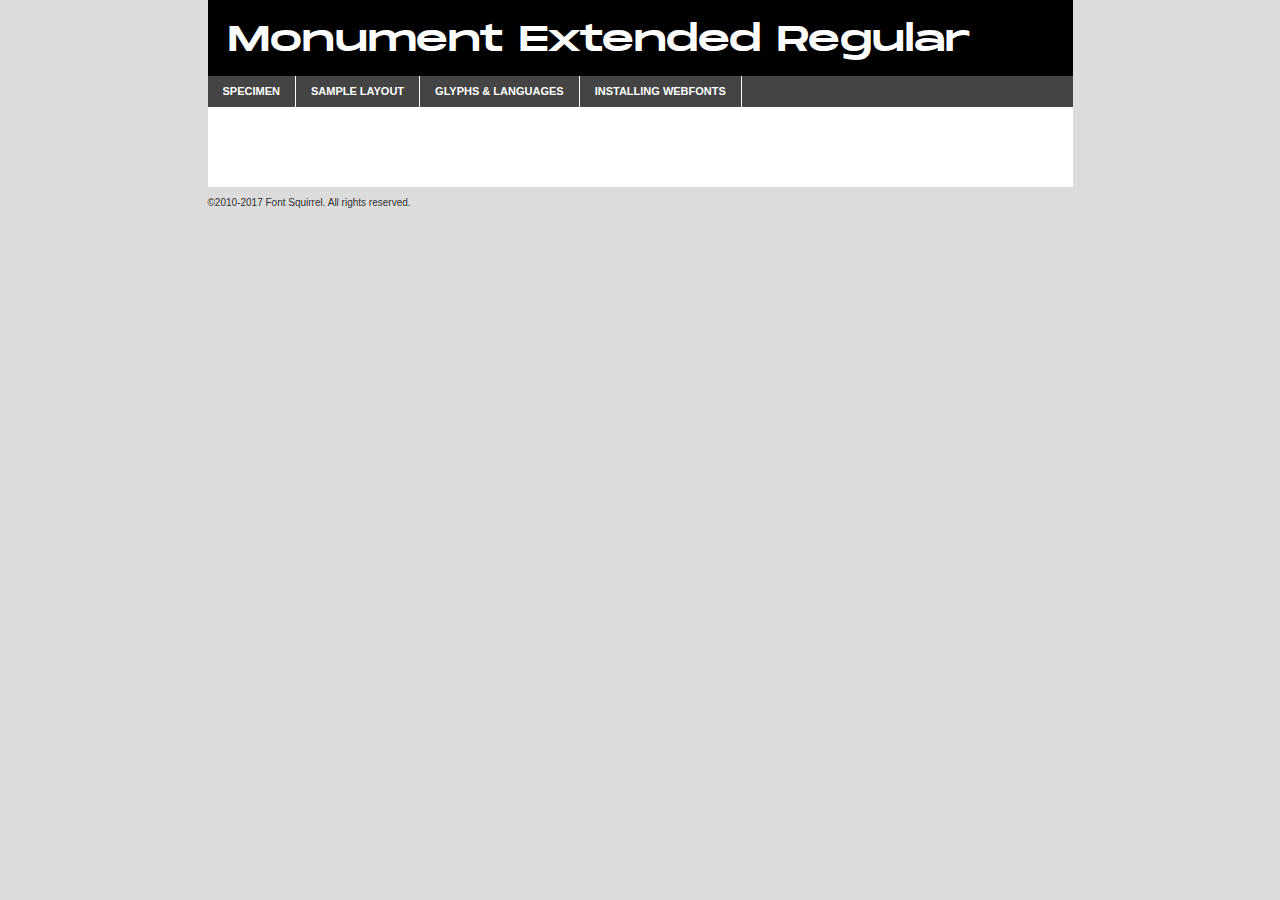
<file: assets/vendors/monument-extended-font/monumentextended-regular-demo.html>
<!DOCTYPE html PUBLIC "-//W3C//DTD XHTML 1.0 Transitional//EN"
        "http://www.w3.org/TR/xhtml1/DTD/xhtml1-transitional.dtd">

<html xmlns="http://www.w3.org/1999/xhtml" xml:lang="en" lang="en">
<head>
    <meta http-equiv="Content-Type" content="text/html; charset=utf-8"/>
    <script src="http://ajax.googleapis.com/ajax/libs/jquery/1.7.2/jquery.min.js" type="text/javascript" charset="utf-8"></script>
    <script type="text/javascript">
		(function($) {
			$.fn.easyTabs = function(option) {
				var param = jQuery.extend({ fadeSpeed: 'fast', defaultContent: 1, activeClass: 'active' }, option);
				$(this).each(function() {
					var thisId = '#' + this.id;
					if ( param.defaultContent == '' )
					{
						param.defaultContent = 1;
					}
					if ( typeof param.defaultContent == 'number' )
					{
						var defaultTab = $(thisId + ' .tabs li:eq(' + (param.defaultContent - 1) + ') a').attr('href').substr(1);
					}
					else
					{
						var defaultTab = param.defaultContent;
					}
					$(thisId + ' .tabs li a').each(function() {
						var tabToHide = $(this).attr('href').substr(1);
						$('#' + tabToHide).addClass('easytabs-tab-content');
					});
					hideAll();
					changeContent(defaultTab);

					function hideAll() {$(thisId + ' .easytabs-tab-content').hide();}

					function changeContent(tabId)
					{
						hideAll();
						$(thisId + ' .tabs li').removeClass(param.activeClass);
						$(thisId + ' .tabs li a[href=#' + tabId + ']').closest('li').addClass(param.activeClass);
						if ( param.fadeSpeed != 'none' )
						{
							$(thisId + ' #' + tabId).fadeIn(param.fadeSpeed);
						}
						else
						{
							$(thisId + ' #' + tabId).show();
						}
					}

					$(thisId + ' .tabs li').click(function() {
						var tabId = $(this).find('a').attr('href').substr(1);
						changeContent(tabId);
						return false;
					});
				});
			}
		})(jQuery);
    </script>
    <link rel="stylesheet" href="specimen_files/specimen_stylesheet.css" type="text/css" charset="utf-8"/>
    <link rel="stylesheet" href="stylesheet.css" type="text/css" charset="utf-8"/>

    <style type="text/css">
        		body {
			font-family: 'monument_extendedregular';
        		}

            </style>

    <title>Monument Extended Regular Specimen</title>


    <script type="text/javascript" charset="utf-8">
		$(document).ready(function() {
			$('#container').easyTabs({ defaultContent: 1 });
		});
    </script>
</head>

<body>
<div id="container">
    <div id="header">
		Monument Extended Regular    </div>
    <ul class="tabs">
        <li><a href="#specimen">Specimen</a></li>
        <li><a href="#layout">Sample Layout</a></li>
		        <li><a href="#glyphs">Glyphs &amp; Languages</a></li>
        <li><a href="#installing">Installing Webfonts</a></li>

    </ul>

    <div id="main_content">


        <div id="specimen">

            <div class="section">
                <div class="grid12 firstcol">
                    <div class="huge">AaBb</div>
                </div>
            </div>

            <div class="section">
                <div class="glyph_range">A&#x200B;B&#x200b;C&#x200b;D&#x200b;E&#x200b;F&#x200b;G&#x200b;H&#x200b;I&#x200b;J&#x200b;K&#x200b;L&#x200b;M&#x200b;N&#x200b;O&#x200b;P&#x200b;Q&#x200b;R&#x200b;S&#x200b;T&#x200b;U&#x200b;V&#x200b;W&#x200b;X&#x200b;Y&#x200b;Z&#x200b;a&#x200b;b&#x200b;c&#x200b;d&#x200b;e&#x200b;f&#x200b;g&#x200b;h&#x200b;i&#x200b;j&#x200b;k&#x200b;l&#x200b;m&#x200b;n&#x200b;o&#x200b;p&#x200b;q&#x200b;r&#x200b;s&#x200b;t&#x200b;u&#x200b;v&#x200b;w&#x200b;x&#x200b;y&#x200b;z&#x200b;1&#x200b;2&#x200b;3&#x200b;4&#x200b;5&#x200b;6&#x200b;7&#x200b;8&#x200b;9&#x200b;0&#x200b;&amp;&#x200b;.&#x200b;,&#x200b;?&#x200b;!&#x200b;&#64;&#x200b;(&#x200b;)&#x200b;#&#x200b;$&#x200b;%&#x200b;*&#x200b;+&#x200b;-&#x200b;=&#x200b;:&#x200b;;</div>
            </div>
            <div class="section">
                <div class="grid12 firstcol">
                    <table class="sample_table">
                        <tr>
                            <td>10</td>
                            <td class="size10">abcdefghijklmnopqrstuvwxyzABCDEFGHIJKLMNOPQRSTUVWXYZ0123456789abcdefghijklmnopqrstuvwxyzABCDEFGHIJKLMNOPQRSTUVWXYZ0123456789abcdefghijklmnopqrstuvwxyzABCDEFGHIJKLMNOPQRSTUVWXYZ</td>
                        </tr>
                        <tr>
                            <td>11</td>
                            <td class="size11">abcdefghijklmnopqrstuvwxyzABCDEFGHIJKLMNOPQRSTUVWXYZ0123456789abcdefghijklmnopqrstuvwxyzABCDEFGHIJKLMNOPQRSTUVWXYZ0123456789abcdefghijklmnopqrstuvwxyzABCDEFGHIJKLMNOPQRSTUVWXYZ</td>
                        </tr>
                        <tr>
                            <td>12</td>
                            <td class="size12">abcdefghijklmnopqrstuvwxyzABCDEFGHIJKLMNOPQRSTUVWXYZ0123456789abcdefghijklmnopqrstuvwxyzABCDEFGHIJKLMNOPQRSTUVWXYZ0123456789abcdefghijklmnopqrstuvwxyzABCDEFGHIJKLMNOPQRSTUVWXYZ</td>
                        </tr>
                        <tr>
                            <td>13</td>
                            <td class="size13">abcdefghijklmnopqrstuvwxyzABCDEFGHIJKLMNOPQRSTUVWXYZ0123456789abcdefghijklmnopqrstuvwxyzABCDEFGHIJKLMNOPQRSTUVWXYZ0123456789abcdefghijklmnopqrstuvwxyzABCDEFGHIJKLMNOPQRSTUVWXYZ</td>
                        </tr>
                        <tr>
                            <td>14</td>
                            <td class="size14">abcdefghijklmnopqrstuvwxyzABCDEFGHIJKLMNOPQRSTUVWXYZ0123456789abcdefghijklmnopqrstuvwxyzABCDEFGHIJKLMNOPQRSTUVWXYZ0123456789abcdefghijklmnopqrstuvwxyzABCDEFGHIJKLMNOPQRSTUVWXYZ</td>
                        </tr>
                        <tr>
                            <td>16</td>
                            <td class="size16">abcdefghijklmnopqrstuvwxyzABCDEFGHIJKLMNOPQRSTUVWXYZ0123456789abcdefghijklmnopqrstuvwxyzABCDEFGHIJKLMNOPQRSTUVWXYZ</td>
                        </tr>
                        <tr>
                            <td>18</td>
                            <td class="size18">abcdefghijklmnopqrstuvwxyzABCDEFGHIJKLMNOPQRSTUVWXYZ0123456789abcdefghijklmnopqrstuvwxyzABCDEFGHIJKLMNOPQRSTUVWXYZ</td>
                        </tr>
                        <tr>
                            <td>20</td>
                            <td class="size20">abcdefghijklmnopqrstuvwxyzABCDEFGHIJKLMNOPQRSTUVWXYZ0123456789abcdefghijklmnopqrstuvwxyzABCDEFGHIJKLMNOPQRSTUVWXYZ</td>
                        </tr>
                        <tr>
                            <td>24</td>
                            <td class="size24">abcdefghijklmnopqrstuvwxyzABCDEFGHIJKLMNOPQRSTUVWXYZ0123456789abcdefghijklmnopqrstuvwxyzABCDEFGHIJKLMNOPQRSTUVWXYZ</td>
                        </tr>
                        <tr>
                            <td>30</td>
                            <td class="size30">abcdefghijklmnopqrstuvwxyzABCDEFGHIJKLMNOPQRSTUVWXYZ0123456789abcdefghijklmnopqrstuvwxyzABCDEFGHIJKLMNOPQRSTUVWXYZ</td>
                        </tr>
                        <tr>
                            <td>36</td>
                            <td class="size36">abcdefghijklmnopqrstuvwxyzABCDEFGHIJKLMNOPQRSTUVWXYZ0123456789abcdefghijklmnopqrstuvwxyzABCDEFGHIJKLMNOPQRSTUVWXYZ</td>
                        </tr>
                        <tr>
                            <td>48</td>
                            <td class="size48">abcdefghijklmnopqrstuvwxyzABCDEFGHIJKLMNOPQRSTUVWXYZ0123456789abcdefghijklmnopqrstuvwxyzABCDEFGHIJKLMNOPQRSTUVWXYZ</td>
                        </tr>
                        <tr>
                            <td>60</td>
                            <td class="size60">abcdefghijklmnopqrstuvwxyzABCDEFGHIJKLMNOPQRSTUVWXYZ0123456789abcdefghijklmnopqrstuvwxyzABCDEFGHIJKLMNOPQRSTUVWXYZ</td>
                        </tr>
                        <tr>
                            <td>72</td>
                            <td class="size72">abcdefghijklmnopqrstuvwxyzABCDEFGHIJKLMNOPQRSTUVWXYZ0123456789abcdefghijklmnopqrstuvwxyzABCDEFGHIJKLMNOPQRSTUVWXYZ</td>
                        </tr>
                        <tr>
                            <td>90</td>
                            <td class="size90">abcdefghijklmnopqrstuvwxyzABCDEFGHIJKLMNOPQRSTUVWXYZ0123456789abcdefghijklmnopqrstuvwxyzABCDEFGHIJKLMNOPQRSTUVWXYZ</td>
                        </tr>
                    </table>

                </div>

            </div>


            <div class="section" id="bodycomparison">


                <div id="xheight">
                    <div class="fontbody">&#x25FC;&#x25FC;&#x25FC;&#x25FC;&#x25FC;&#x25FC;&#x25FC;&#x25FC;&#x25FC;&#x25FC;&#x25FC;&#x25FC;&#x25FC;&#x25FC;&#x25FC;&#x25FC;&#x25FC;&#x25FC;&#x25FC;&#x25FC;&#x25FC;&#x25FC;&#x25FC;&#x25FC;&#x25FC;&#x25FC;&#x25FC;&#x25FC;&#x25FC;&#x25FC;&#x25FC;&#x25FC;&#x25FC;&#x25FC;&#x25FC;&#x25FC;&#x25FC;&#x25FC;&#x25FC;&#x25FC;&#x25FC;&#x25FC;&#x25FC;&#x25FC;&#x25FC;&#x25FC;&#x25FC;&#x25FC;&#x25FC;&#x25FC;&#x25FC;&#x25FC;&#x25FC;&#x25FC;&#x25FC;&#x25FC;&#x25FC;&#x25FC;&#x25FC;&#x25FC;&#x25FC;&#x25FC;&#x25FC;&#x25FC;&#x25FC;&#x25FC;&#x25FC;&#x25FC;&#x25FC;&#x25FC;&#x25FC;&#x25FC;&#x25FC;&#x25FC;&#x25FC;&#x25FC;&#x25FC;&#x25FC;&#x25FC;&#x25FC;&#x25FC;&#x25FC;&#x25FC;&#x25FC;&#x25FC;&#x25FC;&#x25FC;&#x25FC;&#x25FC;&#x25FC;&#x25FC;&#x25FC;&#x25FC;&#x25FC;&#x25FC;&#x25FC;&#x25FC;&#x25FC;&#x25FC;body</div>
                    <div class="arialbody">body</div>
                    <div class="verdanabody">body</div>
                    <div class="georgiabody">body</div>
                </div>
                <div class="fontbody" style="z-index:1">
                    body<span>Monument Extended Regular</span>
                </div>
                <div class="arialbody" style="z-index:1">
                    body<span>Arial</span>
                </div>
                <div class="verdanabody" style="z-index:1">
                    body<span>Verdana</span>
                </div>
                <div class="georgiabody" style="z-index:1">
                    body<span>Georgia</span>
                </div>


            </div>


            <div class="section psample psample_row1" id="">

                <div class="grid2 firstcol">
                    <p class="size10"><span>10.</span>Aenean lacinia bibendum nulla sed consectetur. Fusce dapibus, tellus ac cursus commodo, tortor mauris condimentum nibh, ut fermentum massa justo sit amet risus. Nullam id dolor id nibh ultricies vehicula ut id elit. Cum sociis natoque penatibus et magnis dis parturient montes, nascetur ridiculus mus. Nulla vitae elit libero, a pharetra augue.</p>

                </div>
                <div class="grid3">
                    <p class="size11"><span>11.</span>Aenean lacinia bibendum nulla sed consectetur. Fusce dapibus, tellus ac cursus commodo, tortor mauris condimentum nibh, ut fermentum massa justo sit amet risus. Nullam id dolor id nibh ultricies vehicula ut id elit. Cum sociis natoque penatibus et magnis dis parturient montes, nascetur ridiculus mus. Nulla vitae elit libero, a pharetra augue.</p>

                </div>
                <div class="grid3">
                    <p class="size12"><span>12.</span>Aenean lacinia bibendum nulla sed consectetur. Fusce dapibus, tellus ac cursus commodo, tortor mauris condimentum nibh, ut fermentum massa justo sit amet risus. Nullam id dolor id nibh ultricies vehicula ut id elit. Cum sociis natoque penatibus et magnis dis parturient montes, nascetur ridiculus mus. Nulla vitae elit libero, a pharetra augue.</p>

                </div>
                <div class="grid4">
                    <p class="size13"><span>13.</span>Aenean lacinia bibendum nulla sed consectetur. Fusce dapibus, tellus ac cursus commodo, tortor mauris condimentum nibh, ut fermentum massa justo sit amet risus. Nullam id dolor id nibh ultricies vehicula ut id elit. Cum sociis natoque penatibus et magnis dis parturient montes, nascetur ridiculus mus. Nulla vitae elit libero, a pharetra augue.</p>

                </div>
                <div class="white_blend"></div>

            </div>
            <div class="section psample psample_row2" id="">
                <div class="grid3 firstcol">
                    <p class="size14"><span>14.</span>Aenean lacinia bibendum nulla sed consectetur. Fusce dapibus, tellus ac cursus commodo, tortor mauris condimentum nibh, ut fermentum massa justo sit amet risus. Nullam id dolor id nibh ultricies vehicula ut id elit. Cum sociis natoque penatibus et magnis dis parturient montes, nascetur ridiculus mus. Nulla vitae elit libero, a pharetra augue.</p>

                </div>
                <div class="grid4">
                    <p class="size16"><span>16.</span>Aenean lacinia bibendum nulla sed consectetur. Fusce dapibus, tellus ac cursus commodo, tortor mauris condimentum nibh, ut fermentum massa justo sit amet risus. Nullam id dolor id nibh ultricies vehicula ut id elit. Cum sociis natoque penatibus et magnis dis parturient montes, nascetur ridiculus mus. Nulla vitae elit libero, a pharetra augue.</p>

                </div>
                <div class="grid5">
                    <p class="size18"><span>18.</span>Aenean lacinia bibendum nulla sed consectetur. Fusce dapibus, tellus ac cursus commodo, tortor mauris condimentum nibh, ut fermentum massa justo sit amet risus. Nullam id dolor id nibh ultricies vehicula ut id elit. Cum sociis natoque penatibus et magnis dis parturient montes, nascetur ridiculus mus. Nulla vitae elit libero, a pharetra augue.</p>

                </div>

                <div class="white_blend"></div>

            </div>

            <div class="section psample psample_row3" id="">
                <div class="grid5 firstcol">
                    <p class="size20"><span>20.</span>Aenean lacinia bibendum nulla sed consectetur. Fusce dapibus, tellus ac cursus commodo, tortor mauris condimentum nibh, ut fermentum massa justo sit amet risus. Nullam id dolor id nibh ultricies vehicula ut id elit. Cum sociis natoque penatibus et magnis dis parturient montes, nascetur ridiculus mus. Nulla vitae elit libero, a pharetra augue.</p>
                </div>
                <div class="grid7">
                    <p class="size24"><span>24.</span>Aenean lacinia bibendum nulla sed consectetur. Fusce dapibus, tellus ac cursus commodo, tortor mauris condimentum nibh, ut fermentum massa justo sit amet risus. Nullam id dolor id nibh ultricies vehicula ut id elit. Cum sociis natoque penatibus et magnis dis parturient montes, nascetur ridiculus mus. Nulla vitae elit libero, a pharetra augue.</p>
                </div>

                <div class="white_blend"></div>

            </div>

            <div class="section psample psample_row4" id="">
                <div class="grid12 firstcol">
                    <p class="size30"><span>30.</span>Aenean lacinia bibendum nulla sed consectetur. Fusce dapibus, tellus ac cursus commodo, tortor mauris condimentum nibh, ut fermentum massa justo sit amet risus. Nullam id dolor id nibh ultricies vehicula ut id elit. Cum sociis natoque penatibus et magnis dis parturient montes, nascetur ridiculus mus. Nulla vitae elit libero, a pharetra augue.</p>
                </div>
                <div class="white_blend"></div>

            </div>


            <div class="section psample psample_row1 fullreverse">
                <div class="grid2 firstcol">
                    <p class="size10"><span>10.</span>Aenean lacinia bibendum nulla sed consectetur. Fusce dapibus, tellus ac cursus commodo, tortor mauris condimentum nibh, ut fermentum massa justo sit amet risus. Nullam id dolor id nibh ultricies vehicula ut id elit. Cum sociis natoque penatibus et magnis dis parturient montes, nascetur ridiculus mus. Nulla vitae elit libero, a pharetra augue.</p>

                </div>
                <div class="grid3">
                    <p class="size11"><span>11.</span>Aenean lacinia bibendum nulla sed consectetur. Fusce dapibus, tellus ac cursus commodo, tortor mauris condimentum nibh, ut fermentum massa justo sit amet risus. Nullam id dolor id nibh ultricies vehicula ut id elit. Cum sociis natoque penatibus et magnis dis parturient montes, nascetur ridiculus mus. Nulla vitae elit libero, a pharetra augue.</p>

                </div>
                <div class="grid3">
                    <p class="size12"><span>12.</span>Aenean lacinia bibendum nulla sed consectetur. Fusce dapibus, tellus ac cursus commodo, tortor mauris condimentum nibh, ut fermentum massa justo sit amet risus. Nullam id dolor id nibh ultricies vehicula ut id elit. Cum sociis natoque penatibus et magnis dis parturient montes, nascetur ridiculus mus. Nulla vitae elit libero, a pharetra augue.</p>

                </div>
                <div class="grid4">
                    <p class="size13"><span>13.</span>Aenean lacinia bibendum nulla sed consectetur. Fusce dapibus, tellus ac cursus commodo, tortor mauris condimentum nibh, ut fermentum massa justo sit amet risus. Nullam id dolor id nibh ultricies vehicula ut id elit. Cum sociis natoque penatibus et magnis dis parturient montes, nascetur ridiculus mus. Nulla vitae elit libero, a pharetra augue.</p>

                </div>
                <div class="black_blend"></div>

            </div>

            <div class="section psample psample_row2 fullreverse">
                <div class="grid3 firstcol">
                    <p class="size14"><span>14.</span>Aenean lacinia bibendum nulla sed consectetur. Fusce dapibus, tellus ac cursus commodo, tortor mauris condimentum nibh, ut fermentum massa justo sit amet risus. Nullam id dolor id nibh ultricies vehicula ut id elit. Cum sociis natoque penatibus et magnis dis parturient montes, nascetur ridiculus mus. Nulla vitae elit libero, a pharetra augue.</p>

                </div>
                <div class="grid4">
                    <p class="size16"><span>16.</span>Aenean lacinia bibendum nulla sed consectetur. Fusce dapibus, tellus ac cursus commodo, tortor mauris condimentum nibh, ut fermentum massa justo sit amet risus. Nullam id dolor id nibh ultricies vehicula ut id elit. Cum sociis natoque penatibus et magnis dis parturient montes, nascetur ridiculus mus. Nulla vitae elit libero, a pharetra augue.</p>

                </div>
                <div class="grid5">
                    <p class="size18"><span>18.</span>Aenean lacinia bibendum nulla sed consectetur. Fusce dapibus, tellus ac cursus commodo, tortor mauris condimentum nibh, ut fermentum massa justo sit amet risus. Nullam id dolor id nibh ultricies vehicula ut id elit. Cum sociis natoque penatibus et magnis dis parturient montes, nascetur ridiculus mus. Nulla vitae elit libero, a pharetra augue.</p>

                </div>
                <div class="black_blend"></div>

            </div>

            <div class="section psample fullreverse psample_row3" id="">
                <div class="grid5 firstcol">
                    <p class="size20"><span>20.</span>Aenean lacinia bibendum nulla sed consectetur. Fusce dapibus, tellus ac cursus commodo, tortor mauris condimentum nibh, ut fermentum massa justo sit amet risus. Nullam id dolor id nibh ultricies vehicula ut id elit. Cum sociis natoque penatibus et magnis dis parturient montes, nascetur ridiculus mus. Nulla vitae elit libero, a pharetra augue.</p>
                </div>
                <div class="grid7">
                    <p class="size24"><span>24.</span>Aenean lacinia bibendum nulla sed consectetur. Fusce dapibus, tellus ac cursus commodo, tortor mauris condimentum nibh, ut fermentum massa justo sit amet risus. Nullam id dolor id nibh ultricies vehicula ut id elit. Cum sociis natoque penatibus et magnis dis parturient montes, nascetur ridiculus mus. Nulla vitae elit libero, a pharetra augue.</p>
                </div>

                <div class="black_blend"></div>

            </div>

            <div class="section psample fullreverse psample_row4" id="" style="border-bottom: 20px #000 solid;">
                <div class="grid12 firstcol">
                    <p class="size30"><span>30.</span>Aenean lacinia bibendum nulla sed consectetur. Fusce dapibus, tellus ac cursus commodo, tortor mauris condimentum nibh, ut fermentum massa justo sit amet risus. Nullam id dolor id nibh ultricies vehicula ut id elit. Cum sociis natoque penatibus et magnis dis parturient montes, nascetur ridiculus mus. Nulla vitae elit libero, a pharetra augue.</p>
                </div>
                <div class="black_blend"></div>

            </div>


        </div>

        <div id="layout">

            <div class="section">

                <div class="grid12 firstcol">
                    <h1>Lorem Ipsum Dolor</h1>
                    <h2>Etiam porta sem malesuada magna mollis euismod</h2>

                    <p class="byline">By <a href="#link">Aenean Lacinia</a></p>
                </div>
            </div>
            <div class="section">
                <div class="grid8 firstcol">
                    <p class="large">Donec sed odio dui. Morbi leo risus, porta ac consectetur ac, vestibulum at eros. Fusce dapibus, tellus ac cursus commodo, tortor mauris condimentum nibh, ut fermentum massa justo sit amet risus. </p>


                    <h3>Pellentesque ornare sem</h3>

                    <p>Maecenas sed diam eget risus varius blandit sit amet non magna. Maecenas faucibus mollis interdum. Donec ullamcorper nulla non metus auctor fringilla. Nullam id dolor id nibh ultricies vehicula ut id elit. Nullam id dolor id nibh ultricies vehicula ut id elit. </p>

                    <p>Aenean eu leo quam. Pellentesque ornare sem lacinia quam venenatis vestibulum. Lorem ipsum dolor sit amet, consectetur adipiscing elit. Cum sociis natoque penatibus et magnis dis parturient montes, nascetur ridiculus mus. </p>

                    <p>Nulla vitae elit libero, a pharetra augue. Praesent commodo cursus magna, vel scelerisque nisl consectetur et. Aenean lacinia bibendum nulla sed consectetur. </p>

                    <p>Nullam quis risus eget urna mollis ornare vel eu leo. Nullam quis risus eget urna mollis ornare vel eu leo. Maecenas sed diam eget risus varius blandit sit amet non magna. Donec ullamcorper nulla non metus auctor fringilla. </p>

                    <h3>Cras mattis consectetur</h3>

                    <p>Aenean eu leo quam. Pellentesque ornare sem lacinia quam venenatis vestibulum. Aenean lacinia bibendum nulla sed consectetur. Integer posuere erat a ante venenatis dapibus posuere velit aliquet. Cras mattis consectetur purus sit amet fermentum. </p>

                    <p>Nullam id dolor id nibh ultricies vehicula ut id elit. Nullam quis risus eget urna mollis ornare vel eu leo. Cras mattis consectetur purus sit amet fermentum.</p>
                </div>

                <div class="grid4 sidebar">

                    <div class="box reverse">
                        <p class="last">Nullam quis risus eget urna mollis ornare vel eu leo. Donec ullamcorper nulla non metus auctor fringilla. Cras mattis consectetur purus sit amet fermentum. Sed posuere consectetur est at lobortis. Lorem ipsum dolor sit amet, consectetur adipiscing elit. </p>
                    </div>

                    <p class="caption">Maecenas sed diam eget risus varius.</p>

                    <p>Vestibulum id ligula porta felis euismod semper. Integer posuere erat a ante venenatis dapibus posuere velit aliquet. Vestibulum id ligula porta felis euismod semper. Sed posuere consectetur est at lobortis. Maecenas sed diam eget risus varius blandit sit amet non magna. Fusce dapibus, tellus ac cursus commodo, tortor mauris condimentum nibh, ut fermentum massa justo sit amet risus. </p>


                    <p>Duis mollis, est non commodo luctus, nisi erat porttitor ligula, eget lacinia odio sem nec elit. Aenean lacinia bibendum nulla sed consectetur. Vivamus sagittis lacus vel augue laoreet rutrum faucibus dolor auctor. Aenean lacinia bibendum nulla sed consectetur. Nullam quis risus eget urna mollis ornare vel eu leo. </p>

                    <p>Praesent commodo cursus magna, vel scelerisque nisl consectetur et. Donec ullamcorper nulla non metus auctor fringilla. Maecenas faucibus mollis interdum. Fusce dapibus, tellus ac cursus commodo, tortor mauris condimentum nibh, ut fermentum massa justo sit amet risus. </p>

                </div>
            </div>

        </div>


		

        <div id="glyphs">
            <div class="section">
                <div class="grid12 firstcol">

                    <h1>Language Support</h1>
                    <p>The subset of Monument Extended Regular in this kit supports the following languages:<br/>

						Albanian, Basque, Breton, Chamorro, Danish, Dutch, English, Faroese, Finnish, French, Frisian, Galician, German, Icelandic, Italian, Malagasy, Norwegian, Portuguese, Spanish, Alsatian, Aragonese, Arapaho, Arrernte, Asturian, Aymara, Bislama, Cebuano, Corsican, Fijian, French_creole, Genoese, Gilbertese, Greenlandic, Haitian_creole, Hiligaynon, Hmong, Hopi, Ibanag, Iloko_ilokano, Indonesian, Interglossa_glosa, Interlingua, Irish_gaelic, Jerriais, Lojban, Lombard, Luxembourgeois, Manx, Mohawk, Norfolk_pitcairnese, Occitan, Oromo, Pangasinan, Papiamento, Piedmontese, Potawatomi, Rhaeto-romance, Romansh, Rotokas, Sami_lule, Samoan, Sardinian, Scots_gaelic, Seychelles_creole, Shona, Sicilian, Somali, Southern_ndebele, Swahili, Swati_swazi, Tagalog_filipino_pilipino, Tetum, Tok_pisin, Uyghur_latinized, Volapuk, Walloon, Warlpiri, Xhosa, Yapese, Zulu, Latinbasic, Ubasic, Demo                    </p>
                    <h1>Glyph Chart</h1>
                    <p>The subset of Monument Extended Regular in this kit includes all the glyphs listed below. Unicode entities are included above each glyph to help you insert individual characters into your layout.</p>
                    <div id="glyph_chart">

																				                                <div><p>&amp;#32;</p>&#32;</div>
																				                                <div><p>&amp;#33;</p>&#33;</div>
																				                                <div><p>&amp;#34;</p>&#34;</div>
																				                                <div><p>&amp;#35;</p>&#35;</div>
																				                                <div><p>&amp;#36;</p>&#36;</div>
																				                                <div><p>&amp;#37;</p>&#37;</div>
																				                                <div><p>&amp;#38;</p>&#38;</div>
																				                                <div><p>&amp;#39;</p>&#39;</div>
																				                                <div><p>&amp;#40;</p>&#40;</div>
																				                                <div><p>&amp;#41;</p>&#41;</div>
																				                                <div><p>&amp;#42;</p>&#42;</div>
																				                                <div><p>&amp;#43;</p>&#43;</div>
																				                                <div><p>&amp;#44;</p>&#44;</div>
																				                                <div><p>&amp;#45;</p>&#45;</div>
																				                                <div><p>&amp;#46;</p>&#46;</div>
																				                                <div><p>&amp;#47;</p>&#47;</div>
																				                                <div><p>&amp;#48;</p>&#48;</div>
																				                                <div><p>&amp;#49;</p>&#49;</div>
																				                                <div><p>&amp;#50;</p>&#50;</div>
																				                                <div><p>&amp;#51;</p>&#51;</div>
																				                                <div><p>&amp;#52;</p>&#52;</div>
																				                                <div><p>&amp;#53;</p>&#53;</div>
																				                                <div><p>&amp;#54;</p>&#54;</div>
																				                                <div><p>&amp;#55;</p>&#55;</div>
																				                                <div><p>&amp;#56;</p>&#56;</div>
																				                                <div><p>&amp;#57;</p>&#57;</div>
																				                                <div><p>&amp;#58;</p>&#58;</div>
																				                                <div><p>&amp;#59;</p>&#59;</div>
																				                                <div><p>&amp;#60;</p>&#60;</div>
																				                                <div><p>&amp;#61;</p>&#61;</div>
																				                                <div><p>&amp;#62;</p>&#62;</div>
																				                                <div><p>&amp;#63;</p>&#63;</div>
																				                                <div><p>&amp;#64;</p>&#64;</div>
																				                                <div><p>&amp;#65;</p>&#65;</div>
																				                                <div><p>&amp;#66;</p>&#66;</div>
																				                                <div><p>&amp;#67;</p>&#67;</div>
																				                                <div><p>&amp;#68;</p>&#68;</div>
																				                                <div><p>&amp;#69;</p>&#69;</div>
																				                                <div><p>&amp;#70;</p>&#70;</div>
																				                                <div><p>&amp;#71;</p>&#71;</div>
																				                                <div><p>&amp;#72;</p>&#72;</div>
																				                                <div><p>&amp;#73;</p>&#73;</div>
																				                                <div><p>&amp;#74;</p>&#74;</div>
																				                                <div><p>&amp;#75;</p>&#75;</div>
																				                                <div><p>&amp;#76;</p>&#76;</div>
																				                                <div><p>&amp;#77;</p>&#77;</div>
																				                                <div><p>&amp;#78;</p>&#78;</div>
																				                                <div><p>&amp;#79;</p>&#79;</div>
																				                                <div><p>&amp;#80;</p>&#80;</div>
																				                                <div><p>&amp;#81;</p>&#81;</div>
																				                                <div><p>&amp;#82;</p>&#82;</div>
																				                                <div><p>&amp;#83;</p>&#83;</div>
																				                                <div><p>&amp;#84;</p>&#84;</div>
																				                                <div><p>&amp;#85;</p>&#85;</div>
																				                                <div><p>&amp;#86;</p>&#86;</div>
																				                                <div><p>&amp;#87;</p>&#87;</div>
																				                                <div><p>&amp;#88;</p>&#88;</div>
																				                                <div><p>&amp;#89;</p>&#89;</div>
																				                                <div><p>&amp;#90;</p>&#90;</div>
																				                                <div><p>&amp;#91;</p>&#91;</div>
																				                                <div><p>&amp;#92;</p>&#92;</div>
																				                                <div><p>&amp;#93;</p>&#93;</div>
																				                                <div><p>&amp;#94;</p>&#94;</div>
																				                                <div><p>&amp;#95;</p>&#95;</div>
																				                                <div><p>&amp;#96;</p>&#96;</div>
																				                                <div><p>&amp;#97;</p>&#97;</div>
																				                                <div><p>&amp;#98;</p>&#98;</div>
																				                                <div><p>&amp;#99;</p>&#99;</div>
																				                                <div><p>&amp;#100;</p>&#100;</div>
																				                                <div><p>&amp;#101;</p>&#101;</div>
																				                                <div><p>&amp;#102;</p>&#102;</div>
																				                                <div><p>&amp;#103;</p>&#103;</div>
																				                                <div><p>&amp;#104;</p>&#104;</div>
																				                                <div><p>&amp;#105;</p>&#105;</div>
																				                                <div><p>&amp;#106;</p>&#106;</div>
																				                                <div><p>&amp;#107;</p>&#107;</div>
																				                                <div><p>&amp;#108;</p>&#108;</div>
																				                                <div><p>&amp;#109;</p>&#109;</div>
																				                                <div><p>&amp;#110;</p>&#110;</div>
																				                                <div><p>&amp;#111;</p>&#111;</div>
																				                                <div><p>&amp;#112;</p>&#112;</div>
																				                                <div><p>&amp;#113;</p>&#113;</div>
																				                                <div><p>&amp;#114;</p>&#114;</div>
																				                                <div><p>&amp;#115;</p>&#115;</div>
																				                                <div><p>&amp;#116;</p>&#116;</div>
																				                                <div><p>&amp;#117;</p>&#117;</div>
																				                                <div><p>&amp;#118;</p>&#118;</div>
																				                                <div><p>&amp;#119;</p>&#119;</div>
																				                                <div><p>&amp;#120;</p>&#120;</div>
																				                                <div><p>&amp;#121;</p>&#121;</div>
																				                                <div><p>&amp;#122;</p>&#122;</div>
																				                                <div><p>&amp;#123;</p>&#123;</div>
																				                                <div><p>&amp;#124;</p>&#124;</div>
																				                                <div><p>&amp;#125;</p>&#125;</div>
																				                                <div><p>&amp;#126;</p>&#126;</div>
																				                                <div><p>&amp;#160;</p>&#160;</div>
																				                                <div><p>&amp;#161;</p>&#161;</div>
																				                                <div><p>&amp;#162;</p>&#162;</div>
																				                                <div><p>&amp;#163;</p>&#163;</div>
																				                                <div><p>&amp;#164;</p>&#164;</div>
																				                                <div><p>&amp;#165;</p>&#165;</div>
																				                                <div><p>&amp;#166;</p>&#166;</div>
																				                                <div><p>&amp;#167;</p>&#167;</div>
																				                                <div><p>&amp;#168;</p>&#168;</div>
																				                                <div><p>&amp;#169;</p>&#169;</div>
																				                                <div><p>&amp;#171;</p>&#171;</div>
																				                                <div><p>&amp;#172;</p>&#172;</div>
																				                                <div><p>&amp;#173;</p>&#173;</div>
																				                                <div><p>&amp;#174;</p>&#174;</div>
																				                                <div><p>&amp;#175;</p>&#175;</div>
																				                                <div><p>&amp;#176;</p>&#176;</div>
																				                                <div><p>&amp;#177;</p>&#177;</div>
																				                                <div><p>&amp;#180;</p>&#180;</div>
																				                                <div><p>&amp;#182;</p>&#182;</div>
																				                                <div><p>&amp;#183;</p>&#183;</div>
																				                                <div><p>&amp;#184;</p>&#184;</div>
																				                                <div><p>&amp;#187;</p>&#187;</div>
																				                                <div><p>&amp;#191;</p>&#191;</div>
																				                                <div><p>&amp;#192;</p>&#192;</div>
																				                                <div><p>&amp;#193;</p>&#193;</div>
																				                                <div><p>&amp;#194;</p>&#194;</div>
																				                                <div><p>&amp;#195;</p>&#195;</div>
																				                                <div><p>&amp;#196;</p>&#196;</div>
																				                                <div><p>&amp;#197;</p>&#197;</div>
																				                                <div><p>&amp;#198;</p>&#198;</div>
																				                                <div><p>&amp;#199;</p>&#199;</div>
																				                                <div><p>&amp;#200;</p>&#200;</div>
																				                                <div><p>&amp;#201;</p>&#201;</div>
																				                                <div><p>&amp;#202;</p>&#202;</div>
																				                                <div><p>&amp;#203;</p>&#203;</div>
																				                                <div><p>&amp;#204;</p>&#204;</div>
																				                                <div><p>&amp;#205;</p>&#205;</div>
																				                                <div><p>&amp;#206;</p>&#206;</div>
																				                                <div><p>&amp;#207;</p>&#207;</div>
																				                                <div><p>&amp;#208;</p>&#208;</div>
																				                                <div><p>&amp;#209;</p>&#209;</div>
																				                                <div><p>&amp;#210;</p>&#210;</div>
																				                                <div><p>&amp;#211;</p>&#211;</div>
																				                                <div><p>&amp;#212;</p>&#212;</div>
																				                                <div><p>&amp;#213;</p>&#213;</div>
																				                                <div><p>&amp;#214;</p>&#214;</div>
																				                                <div><p>&amp;#215;</p>&#215;</div>
																				                                <div><p>&amp;#216;</p>&#216;</div>
																				                                <div><p>&amp;#217;</p>&#217;</div>
																				                                <div><p>&amp;#218;</p>&#218;</div>
																				                                <div><p>&amp;#219;</p>&#219;</div>
																				                                <div><p>&amp;#220;</p>&#220;</div>
																				                                <div><p>&amp;#221;</p>&#221;</div>
																				                                <div><p>&amp;#222;</p>&#222;</div>
																				                                <div><p>&amp;#223;</p>&#223;</div>
																				                                <div><p>&amp;#224;</p>&#224;</div>
																				                                <div><p>&amp;#225;</p>&#225;</div>
																				                                <div><p>&amp;#226;</p>&#226;</div>
																				                                <div><p>&amp;#227;</p>&#227;</div>
																				                                <div><p>&amp;#228;</p>&#228;</div>
																				                                <div><p>&amp;#229;</p>&#229;</div>
																				                                <div><p>&amp;#230;</p>&#230;</div>
																				                                <div><p>&amp;#231;</p>&#231;</div>
																				                                <div><p>&amp;#232;</p>&#232;</div>
																				                                <div><p>&amp;#233;</p>&#233;</div>
																				                                <div><p>&amp;#234;</p>&#234;</div>
																				                                <div><p>&amp;#235;</p>&#235;</div>
																				                                <div><p>&amp;#236;</p>&#236;</div>
																				                                <div><p>&amp;#237;</p>&#237;</div>
																				                                <div><p>&amp;#238;</p>&#238;</div>
																				                                <div><p>&amp;#239;</p>&#239;</div>
																				                                <div><p>&amp;#240;</p>&#240;</div>
																				                                <div><p>&amp;#241;</p>&#241;</div>
																				                                <div><p>&amp;#242;</p>&#242;</div>
																				                                <div><p>&amp;#243;</p>&#243;</div>
																				                                <div><p>&amp;#244;</p>&#244;</div>
																				                                <div><p>&amp;#245;</p>&#245;</div>
																				                                <div><p>&amp;#246;</p>&#246;</div>
																				                                <div><p>&amp;#247;</p>&#247;</div>
																				                                <div><p>&amp;#248;</p>&#248;</div>
																				                                <div><p>&amp;#249;</p>&#249;</div>
																				                                <div><p>&amp;#250;</p>&#250;</div>
																				                                <div><p>&amp;#251;</p>&#251;</div>
																				                                <div><p>&amp;#252;</p>&#252;</div>
																				                                <div><p>&amp;#253;</p>&#253;</div>
																				                                <div><p>&amp;#254;</p>&#254;</div>
																				                                <div><p>&amp;#255;</p>&#255;</div>
																				                                <div><p>&amp;#338;</p>&#338;</div>
																				                                <div><p>&amp;#339;</p>&#339;</div>
																				                                <div><p>&amp;#376;</p>&#376;</div>
																				                                <div><p>&amp;#710;</p>&#710;</div>
																				                                <div><p>&amp;#732;</p>&#732;</div>
																				                                <div><p>&amp;#8192;</p>&#8192;</div>
																				                                <div><p>&amp;#8193;</p>&#8193;</div>
																				                                <div><p>&amp;#8194;</p>&#8194;</div>
																				                                <div><p>&amp;#8195;</p>&#8195;</div>
																				                                <div><p>&amp;#8196;</p>&#8196;</div>
																				                                <div><p>&amp;#8197;</p>&#8197;</div>
																				                                <div><p>&amp;#8198;</p>&#8198;</div>
																				                                <div><p>&amp;#8199;</p>&#8199;</div>
																				                                <div><p>&amp;#8200;</p>&#8200;</div>
																				                                <div><p>&amp;#8201;</p>&#8201;</div>
																				                                <div><p>&amp;#8202;</p>&#8202;</div>
																				                                <div><p>&amp;#8208;</p>&#8208;</div>
																				                                <div><p>&amp;#8209;</p>&#8209;</div>
																				                                <div><p>&amp;#8210;</p>&#8210;</div>
																				                                <div><p>&amp;#8211;</p>&#8211;</div>
																				                                <div><p>&amp;#8212;</p>&#8212;</div>
																				                                <div><p>&amp;#8216;</p>&#8216;</div>
																				                                <div><p>&amp;#8217;</p>&#8217;</div>
																				                                <div><p>&amp;#8218;</p>&#8218;</div>
																				                                <div><p>&amp;#8220;</p>&#8220;</div>
																				                                <div><p>&amp;#8221;</p>&#8221;</div>
																				                                <div><p>&amp;#8222;</p>&#8222;</div>
																				                                <div><p>&amp;#8226;</p>&#8226;</div>
																				                                <div><p>&amp;#8230;</p>&#8230;</div>
																				                                <div><p>&amp;#8239;</p>&#8239;</div>
																				                                <div><p>&amp;#8249;</p>&#8249;</div>
																				                                <div><p>&amp;#8250;</p>&#8250;</div>
																				                                <div><p>&amp;#8287;</p>&#8287;</div>
																				                                <div><p>&amp;#8364;</p>&#8364;</div>
																				                                <div><p>&amp;#8482;</p>&#8482;</div>
																				                                <div><p>&amp;#9724;</p>&#9724;</div>
																																																										                    </div>
                </div>


            </div>
        </div>


        <div id="specs">

        </div>

        <div id="installing">
            <div class="section">
                <div class="grid7 firstcol">
                    <h1>Installing Webfonts</h1>

                    <p>Webfonts are supported by all major browser platforms but not all in the same way. There are currently four different font formats that must be included in order to target all browsers. This includes TTF, WOFF, EOT and SVG.</p>

                    <h2>1. Upload your webfonts</h2>
                    <p>You must upload your webfont kit to your website. They should be in or near the same directory as your CSS files.</p>

                    <h2>2. Include the webfont stylesheet</h2>
                    <p>A special CSS @font-face declaration helps the various browsers select the appropriate font it needs without causing you a bunch of headaches. Learn more about this syntax by reading the <a href="https://www.fontspring.com/blog/further-hardening-of-the-bulletproof-syntax">Fontspring blog post</a> about it. The code for it is as follows:</p>


                    <code>
                        @font-face{
                        font-family: 'MyWebFont';
                        src: url('WebFont.eot');
                        src: url('WebFont.eot?#iefix') format('embedded-opentype'),
                        url('WebFont.woff') format('woff'),
                        url('WebFont.ttf') format('truetype'),
                        url('WebFont.svg#webfont') format('svg');
                        }
                    </code>

                    <p>We've already gone ahead and generated the code for you. All you have to do is link to the stylesheet in your HTML, like this:</p>
                    <code>&lt;link rel=&quot;stylesheet&quot; href=&quot;stylesheet.css&quot; type=&quot;text/css&quot; charset=&quot;utf-8&quot; /&gt;</code>

                    <h2>3. Modify your own stylesheet</h2>
                    <p>To take advantage of your new fonts, you must tell your stylesheet to use them. Look at the original @font-face declaration above and find the property called "font-family." The name linked there will be what you use to reference the font. Prepend that webfont name to the font stack in the "font-family" property, inside the selector you want to change. For example:</p>
                    <code>p { font-family: 'WebFont', Arial, sans-serif; }</code>

                    <h2>4. Test</h2>
                    <p>Getting webfonts to work cross-browser <em>can</em> be tricky. Use the information in the sidebar to help you if you find that fonts aren't loading in a particular browser.</p>
                </div>

                <div class="grid5 sidebar">
                    <div class="box">
                        <h2>Troubleshooting<br/>Font-Face Problems</h2>
                        <p>Having trouble getting your webfonts to load in your new website? Here are some tips to sort out what might be the problem.</p>

                        <h3>Fonts not showing in any browser</h3>

                        <p>This sounds like you need to work on the plumbing. You either did not upload the fonts to the correct directory, or you did not link the fonts properly in the CSS. If you've confirmed that all this is correct and you still have a problem, take a look at your .htaccess file and see if requests are getting intercepted.</p>

                        <h3>Fonts not loading in iPhone or iPad</h3>

                        <p>The most common problem here is that you are serving the fonts from an IIS server. IIS refuses to serve files that have unknown MIME types. If that is the case, you must set the MIME type for SVG to "image/svg+xml" in the server settings. Follow these instructions from Microsoft if you need help.</p>

                        <h3>Fonts not loading in Firefox</h3>

                        <p>The primary reason for this failure? You are still using a version Firefox older than 3.5. So upgrade already! If that isn't it, then you are very likely serving fonts from a different domain. Firefox requires that all font assets be served from the same domain. Lastly it is possible that you need to add WOFF to your list of MIME types (if you are serving via IIS.)</p>

                        <h3>Fonts not loading in IE</h3>

                        <p>Are you looking at Internet Explorer on an actual Windows machine or are you cheating by using a service like Adobe BrowserLab? Many of these screenshot services do not render @font-face for IE. Best to test it on a real machine.</p>

                        <h3>Fonts not loading in IE9</h3>

                        <p>IE9, like Firefox, requires that fonts be served from the same domain as the website. Make sure that is the case.</p>
                    </div>
                </div>
            </div>

        </div>

    </div>
    <div id="footer">
        <p>&copy;2010-2017 Font Squirrel. All rights reserved.</p>
    </div>
</div>
</body>
</html>
</file>
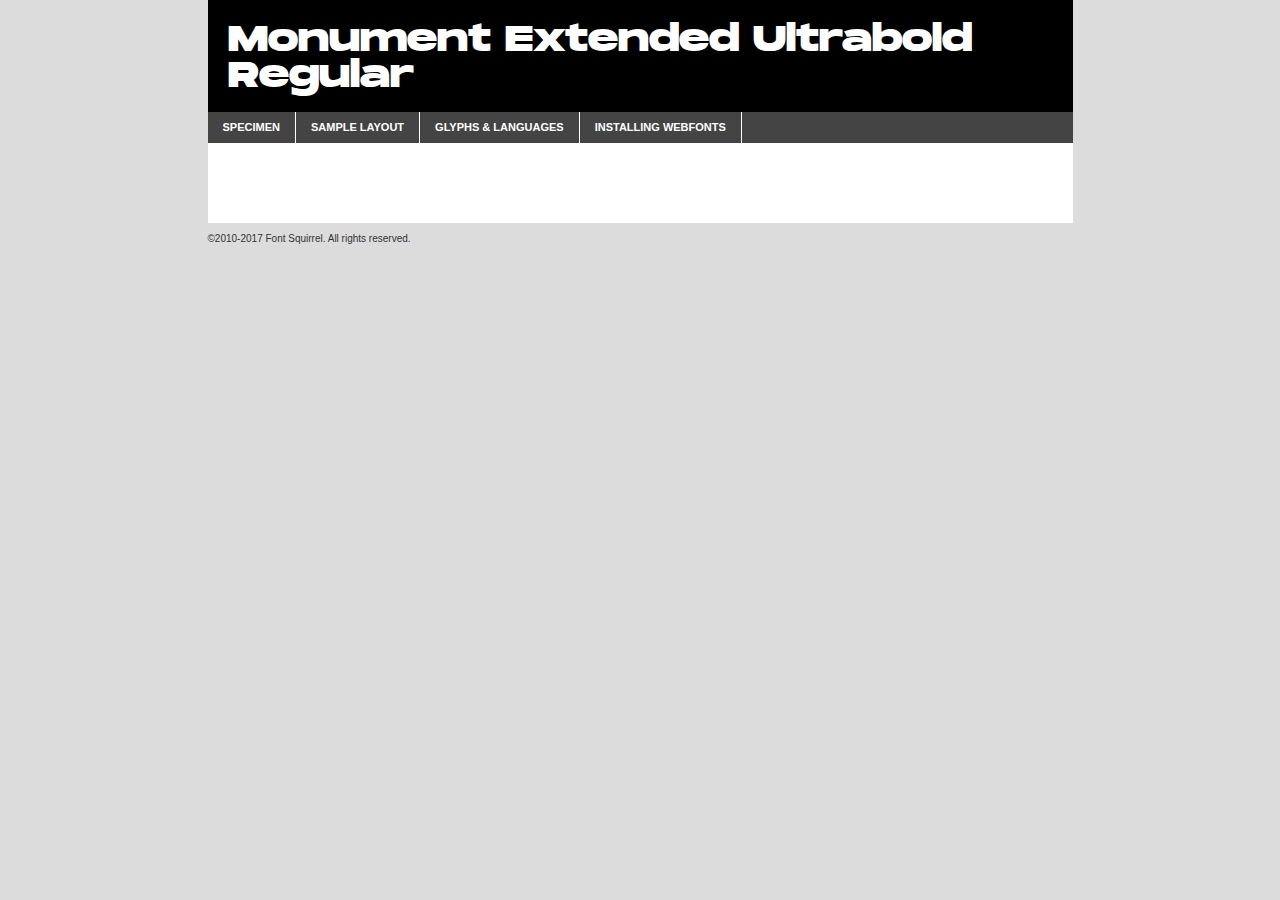
<file: assets/vendors/monument-extended-font/monumentextended-ultrabold-demo.html>
<!DOCTYPE html PUBLIC "-//W3C//DTD XHTML 1.0 Transitional//EN"
        "http://www.w3.org/TR/xhtml1/DTD/xhtml1-transitional.dtd">

<html xmlns="http://www.w3.org/1999/xhtml" xml:lang="en" lang="en">
<head>
    <meta http-equiv="Content-Type" content="text/html; charset=utf-8"/>
    <script src="http://ajax.googleapis.com/ajax/libs/jquery/1.7.2/jquery.min.js" type="text/javascript" charset="utf-8"></script>
    <script type="text/javascript">
		(function($) {
			$.fn.easyTabs = function(option) {
				var param = jQuery.extend({ fadeSpeed: 'fast', defaultContent: 1, activeClass: 'active' }, option);
				$(this).each(function() {
					var thisId = '#' + this.id;
					if ( param.defaultContent == '' )
					{
						param.defaultContent = 1;
					}
					if ( typeof param.defaultContent == 'number' )
					{
						var defaultTab = $(thisId + ' .tabs li:eq(' + (param.defaultContent - 1) + ') a').attr('href').substr(1);
					}
					else
					{
						var defaultTab = param.defaultContent;
					}
					$(thisId + ' .tabs li a').each(function() {
						var tabToHide = $(this).attr('href').substr(1);
						$('#' + tabToHide).addClass('easytabs-tab-content');
					});
					hideAll();
					changeContent(defaultTab);

					function hideAll() {$(thisId + ' .easytabs-tab-content').hide();}

					function changeContent(tabId)
					{
						hideAll();
						$(thisId + ' .tabs li').removeClass(param.activeClass);
						$(thisId + ' .tabs li a[href=#' + tabId + ']').closest('li').addClass(param.activeClass);
						if ( param.fadeSpeed != 'none' )
						{
							$(thisId + ' #' + tabId).fadeIn(param.fadeSpeed);
						}
						else
						{
							$(thisId + ' #' + tabId).show();
						}
					}

					$(thisId + ' .tabs li').click(function() {
						var tabId = $(this).find('a').attr('href').substr(1);
						changeContent(tabId);
						return false;
					});
				});
			}
		})(jQuery);
    </script>
    <link rel="stylesheet" href="specimen_files/specimen_stylesheet.css" type="text/css" charset="utf-8"/>
    <link rel="stylesheet" href="stylesheet.css" type="text/css" charset="utf-8"/>

    <style type="text/css">
        		body {
			font-family: 'monument_extendedultrabold';
        		}

            </style>

    <title>Monument Extended Ultrabold Regular Specimen</title>


    <script type="text/javascript" charset="utf-8">
		$(document).ready(function() {
			$('#container').easyTabs({ defaultContent: 1 });
		});
    </script>
</head>

<body>
<div id="container">
    <div id="header">
		Monument Extended Ultrabold Regular    </div>
    <ul class="tabs">
        <li><a href="#specimen">Specimen</a></li>
        <li><a href="#layout">Sample Layout</a></li>
		        <li><a href="#glyphs">Glyphs &amp; Languages</a></li>
        <li><a href="#installing">Installing Webfonts</a></li>

    </ul>

    <div id="main_content">


        <div id="specimen">

            <div class="section">
                <div class="grid12 firstcol">
                    <div class="huge">AaBb</div>
                </div>
            </div>

            <div class="section">
                <div class="glyph_range">A&#x200B;B&#x200b;C&#x200b;D&#x200b;E&#x200b;F&#x200b;G&#x200b;H&#x200b;I&#x200b;J&#x200b;K&#x200b;L&#x200b;M&#x200b;N&#x200b;O&#x200b;P&#x200b;Q&#x200b;R&#x200b;S&#x200b;T&#x200b;U&#x200b;V&#x200b;W&#x200b;X&#x200b;Y&#x200b;Z&#x200b;a&#x200b;b&#x200b;c&#x200b;d&#x200b;e&#x200b;f&#x200b;g&#x200b;h&#x200b;i&#x200b;j&#x200b;k&#x200b;l&#x200b;m&#x200b;n&#x200b;o&#x200b;p&#x200b;q&#x200b;r&#x200b;s&#x200b;t&#x200b;u&#x200b;v&#x200b;w&#x200b;x&#x200b;y&#x200b;z&#x200b;1&#x200b;2&#x200b;3&#x200b;4&#x200b;5&#x200b;6&#x200b;7&#x200b;8&#x200b;9&#x200b;0&#x200b;&amp;&#x200b;.&#x200b;,&#x200b;?&#x200b;!&#x200b;&#64;&#x200b;(&#x200b;)&#x200b;#&#x200b;$&#x200b;%&#x200b;*&#x200b;+&#x200b;-&#x200b;=&#x200b;:&#x200b;;</div>
            </div>
            <div class="section">
                <div class="grid12 firstcol">
                    <table class="sample_table">
                        <tr>
                            <td>10</td>
                            <td class="size10">abcdefghijklmnopqrstuvwxyzABCDEFGHIJKLMNOPQRSTUVWXYZ0123456789abcdefghijklmnopqrstuvwxyzABCDEFGHIJKLMNOPQRSTUVWXYZ0123456789abcdefghijklmnopqrstuvwxyzABCDEFGHIJKLMNOPQRSTUVWXYZ</td>
                        </tr>
                        <tr>
                            <td>11</td>
                            <td class="size11">abcdefghijklmnopqrstuvwxyzABCDEFGHIJKLMNOPQRSTUVWXYZ0123456789abcdefghijklmnopqrstuvwxyzABCDEFGHIJKLMNOPQRSTUVWXYZ0123456789abcdefghijklmnopqrstuvwxyzABCDEFGHIJKLMNOPQRSTUVWXYZ</td>
                        </tr>
                        <tr>
                            <td>12</td>
                            <td class="size12">abcdefghijklmnopqrstuvwxyzABCDEFGHIJKLMNOPQRSTUVWXYZ0123456789abcdefghijklmnopqrstuvwxyzABCDEFGHIJKLMNOPQRSTUVWXYZ0123456789abcdefghijklmnopqrstuvwxyzABCDEFGHIJKLMNOPQRSTUVWXYZ</td>
                        </tr>
                        <tr>
                            <td>13</td>
                            <td class="size13">abcdefghijklmnopqrstuvwxyzABCDEFGHIJKLMNOPQRSTUVWXYZ0123456789abcdefghijklmnopqrstuvwxyzABCDEFGHIJKLMNOPQRSTUVWXYZ0123456789abcdefghijklmnopqrstuvwxyzABCDEFGHIJKLMNOPQRSTUVWXYZ</td>
                        </tr>
                        <tr>
                            <td>14</td>
                            <td class="size14">abcdefghijklmnopqrstuvwxyzABCDEFGHIJKLMNOPQRSTUVWXYZ0123456789abcdefghijklmnopqrstuvwxyzABCDEFGHIJKLMNOPQRSTUVWXYZ0123456789abcdefghijklmnopqrstuvwxyzABCDEFGHIJKLMNOPQRSTUVWXYZ</td>
                        </tr>
                        <tr>
                            <td>16</td>
                            <td class="size16">abcdefghijklmnopqrstuvwxyzABCDEFGHIJKLMNOPQRSTUVWXYZ0123456789abcdefghijklmnopqrstuvwxyzABCDEFGHIJKLMNOPQRSTUVWXYZ</td>
                        </tr>
                        <tr>
                            <td>18</td>
                            <td class="size18">abcdefghijklmnopqrstuvwxyzABCDEFGHIJKLMNOPQRSTUVWXYZ0123456789abcdefghijklmnopqrstuvwxyzABCDEFGHIJKLMNOPQRSTUVWXYZ</td>
                        </tr>
                        <tr>
                            <td>20</td>
                            <td class="size20">abcdefghijklmnopqrstuvwxyzABCDEFGHIJKLMNOPQRSTUVWXYZ0123456789abcdefghijklmnopqrstuvwxyzABCDEFGHIJKLMNOPQRSTUVWXYZ</td>
                        </tr>
                        <tr>
                            <td>24</td>
                            <td class="size24">abcdefghijklmnopqrstuvwxyzABCDEFGHIJKLMNOPQRSTUVWXYZ0123456789abcdefghijklmnopqrstuvwxyzABCDEFGHIJKLMNOPQRSTUVWXYZ</td>
                        </tr>
                        <tr>
                            <td>30</td>
                            <td class="size30">abcdefghijklmnopqrstuvwxyzABCDEFGHIJKLMNOPQRSTUVWXYZ0123456789abcdefghijklmnopqrstuvwxyzABCDEFGHIJKLMNOPQRSTUVWXYZ</td>
                        </tr>
                        <tr>
                            <td>36</td>
                            <td class="size36">abcdefghijklmnopqrstuvwxyzABCDEFGHIJKLMNOPQRSTUVWXYZ0123456789abcdefghijklmnopqrstuvwxyzABCDEFGHIJKLMNOPQRSTUVWXYZ</td>
                        </tr>
                        <tr>
                            <td>48</td>
                            <td class="size48">abcdefghijklmnopqrstuvwxyzABCDEFGHIJKLMNOPQRSTUVWXYZ0123456789abcdefghijklmnopqrstuvwxyzABCDEFGHIJKLMNOPQRSTUVWXYZ</td>
                        </tr>
                        <tr>
                            <td>60</td>
                            <td class="size60">abcdefghijklmnopqrstuvwxyzABCDEFGHIJKLMNOPQRSTUVWXYZ0123456789abcdefghijklmnopqrstuvwxyzABCDEFGHIJKLMNOPQRSTUVWXYZ</td>
                        </tr>
                        <tr>
                            <td>72</td>
                            <td class="size72">abcdefghijklmnopqrstuvwxyzABCDEFGHIJKLMNOPQRSTUVWXYZ0123456789abcdefghijklmnopqrstuvwxyzABCDEFGHIJKLMNOPQRSTUVWXYZ</td>
                        </tr>
                        <tr>
                            <td>90</td>
                            <td class="size90">abcdefghijklmnopqrstuvwxyzABCDEFGHIJKLMNOPQRSTUVWXYZ0123456789abcdefghijklmnopqrstuvwxyzABCDEFGHIJKLMNOPQRSTUVWXYZ</td>
                        </tr>
                    </table>

                </div>

            </div>


            <div class="section" id="bodycomparison">


                <div id="xheight">
                    <div class="fontbody">&#x25FC;&#x25FC;&#x25FC;&#x25FC;&#x25FC;&#x25FC;&#x25FC;&#x25FC;&#x25FC;&#x25FC;&#x25FC;&#x25FC;&#x25FC;&#x25FC;&#x25FC;&#x25FC;&#x25FC;&#x25FC;&#x25FC;&#x25FC;&#x25FC;&#x25FC;&#x25FC;&#x25FC;&#x25FC;&#x25FC;&#x25FC;&#x25FC;&#x25FC;&#x25FC;&#x25FC;&#x25FC;&#x25FC;&#x25FC;&#x25FC;&#x25FC;&#x25FC;&#x25FC;&#x25FC;&#x25FC;&#x25FC;&#x25FC;&#x25FC;&#x25FC;&#x25FC;&#x25FC;&#x25FC;&#x25FC;&#x25FC;&#x25FC;&#x25FC;&#x25FC;&#x25FC;&#x25FC;&#x25FC;&#x25FC;&#x25FC;&#x25FC;&#x25FC;&#x25FC;&#x25FC;&#x25FC;&#x25FC;&#x25FC;&#x25FC;&#x25FC;&#x25FC;&#x25FC;&#x25FC;&#x25FC;&#x25FC;&#x25FC;&#x25FC;&#x25FC;&#x25FC;&#x25FC;&#x25FC;&#x25FC;&#x25FC;&#x25FC;&#x25FC;&#x25FC;&#x25FC;&#x25FC;&#x25FC;&#x25FC;&#x25FC;&#x25FC;&#x25FC;&#x25FC;&#x25FC;&#x25FC;&#x25FC;&#x25FC;&#x25FC;&#x25FC;&#x25FC;&#x25FC;&#x25FC;body</div>
                    <div class="arialbody">body</div>
                    <div class="verdanabody">body</div>
                    <div class="georgiabody">body</div>
                </div>
                <div class="fontbody" style="z-index:1">
                    body<span>Monument Extended Ultrabold Regular</span>
                </div>
                <div class="arialbody" style="z-index:1">
                    body<span>Arial</span>
                </div>
                <div class="verdanabody" style="z-index:1">
                    body<span>Verdana</span>
                </div>
                <div class="georgiabody" style="z-index:1">
                    body<span>Georgia</span>
                </div>


            </div>


            <div class="section psample psample_row1" id="">

                <div class="grid2 firstcol">
                    <p class="size10"><span>10.</span>Aenean lacinia bibendum nulla sed consectetur. Fusce dapibus, tellus ac cursus commodo, tortor mauris condimentum nibh, ut fermentum massa justo sit amet risus. Nullam id dolor id nibh ultricies vehicula ut id elit. Cum sociis natoque penatibus et magnis dis parturient montes, nascetur ridiculus mus. Nulla vitae elit libero, a pharetra augue.</p>

                </div>
                <div class="grid3">
                    <p class="size11"><span>11.</span>Aenean lacinia bibendum nulla sed consectetur. Fusce dapibus, tellus ac cursus commodo, tortor mauris condimentum nibh, ut fermentum massa justo sit amet risus. Nullam id dolor id nibh ultricies vehicula ut id elit. Cum sociis natoque penatibus et magnis dis parturient montes, nascetur ridiculus mus. Nulla vitae elit libero, a pharetra augue.</p>

                </div>
                <div class="grid3">
                    <p class="size12"><span>12.</span>Aenean lacinia bibendum nulla sed consectetur. Fusce dapibus, tellus ac cursus commodo, tortor mauris condimentum nibh, ut fermentum massa justo sit amet risus. Nullam id dolor id nibh ultricies vehicula ut id elit. Cum sociis natoque penatibus et magnis dis parturient montes, nascetur ridiculus mus. Nulla vitae elit libero, a pharetra augue.</p>

                </div>
                <div class="grid4">
                    <p class="size13"><span>13.</span>Aenean lacinia bibendum nulla sed consectetur. Fusce dapibus, tellus ac cursus commodo, tortor mauris condimentum nibh, ut fermentum massa justo sit amet risus. Nullam id dolor id nibh ultricies vehicula ut id elit. Cum sociis natoque penatibus et magnis dis parturient montes, nascetur ridiculus mus. Nulla vitae elit libero, a pharetra augue.</p>

                </div>
                <div class="white_blend"></div>

            </div>
            <div class="section psample psample_row2" id="">
                <div class="grid3 firstcol">
                    <p class="size14"><span>14.</span>Aenean lacinia bibendum nulla sed consectetur. Fusce dapibus, tellus ac cursus commodo, tortor mauris condimentum nibh, ut fermentum massa justo sit amet risus. Nullam id dolor id nibh ultricies vehicula ut id elit. Cum sociis natoque penatibus et magnis dis parturient montes, nascetur ridiculus mus. Nulla vitae elit libero, a pharetra augue.</p>

                </div>
                <div class="grid4">
                    <p class="size16"><span>16.</span>Aenean lacinia bibendum nulla sed consectetur. Fusce dapibus, tellus ac cursus commodo, tortor mauris condimentum nibh, ut fermentum massa justo sit amet risus. Nullam id dolor id nibh ultricies vehicula ut id elit. Cum sociis natoque penatibus et magnis dis parturient montes, nascetur ridiculus mus. Nulla vitae elit libero, a pharetra augue.</p>

                </div>
                <div class="grid5">
                    <p class="size18"><span>18.</span>Aenean lacinia bibendum nulla sed consectetur. Fusce dapibus, tellus ac cursus commodo, tortor mauris condimentum nibh, ut fermentum massa justo sit amet risus. Nullam id dolor id nibh ultricies vehicula ut id elit. Cum sociis natoque penatibus et magnis dis parturient montes, nascetur ridiculus mus. Nulla vitae elit libero, a pharetra augue.</p>

                </div>

                <div class="white_blend"></div>

            </div>

            <div class="section psample psample_row3" id="">
                <div class="grid5 firstcol">
                    <p class="size20"><span>20.</span>Aenean lacinia bibendum nulla sed consectetur. Fusce dapibus, tellus ac cursus commodo, tortor mauris condimentum nibh, ut fermentum massa justo sit amet risus. Nullam id dolor id nibh ultricies vehicula ut id elit. Cum sociis natoque penatibus et magnis dis parturient montes, nascetur ridiculus mus. Nulla vitae elit libero, a pharetra augue.</p>
                </div>
                <div class="grid7">
                    <p class="size24"><span>24.</span>Aenean lacinia bibendum nulla sed consectetur. Fusce dapibus, tellus ac cursus commodo, tortor mauris condimentum nibh, ut fermentum massa justo sit amet risus. Nullam id dolor id nibh ultricies vehicula ut id elit. Cum sociis natoque penatibus et magnis dis parturient montes, nascetur ridiculus mus. Nulla vitae elit libero, a pharetra augue.</p>
                </div>

                <div class="white_blend"></div>

            </div>

            <div class="section psample psample_row4" id="">
                <div class="grid12 firstcol">
                    <p class="size30"><span>30.</span>Aenean lacinia bibendum nulla sed consectetur. Fusce dapibus, tellus ac cursus commodo, tortor mauris condimentum nibh, ut fermentum massa justo sit amet risus. Nullam id dolor id nibh ultricies vehicula ut id elit. Cum sociis natoque penatibus et magnis dis parturient montes, nascetur ridiculus mus. Nulla vitae elit libero, a pharetra augue.</p>
                </div>
                <div class="white_blend"></div>

            </div>


            <div class="section psample psample_row1 fullreverse">
                <div class="grid2 firstcol">
                    <p class="size10"><span>10.</span>Aenean lacinia bibendum nulla sed consectetur. Fusce dapibus, tellus ac cursus commodo, tortor mauris condimentum nibh, ut fermentum massa justo sit amet risus. Nullam id dolor id nibh ultricies vehicula ut id elit. Cum sociis natoque penatibus et magnis dis parturient montes, nascetur ridiculus mus. Nulla vitae elit libero, a pharetra augue.</p>

                </div>
                <div class="grid3">
                    <p class="size11"><span>11.</span>Aenean lacinia bibendum nulla sed consectetur. Fusce dapibus, tellus ac cursus commodo, tortor mauris condimentum nibh, ut fermentum massa justo sit amet risus. Nullam id dolor id nibh ultricies vehicula ut id elit. Cum sociis natoque penatibus et magnis dis parturient montes, nascetur ridiculus mus. Nulla vitae elit libero, a pharetra augue.</p>

                </div>
                <div class="grid3">
                    <p class="size12"><span>12.</span>Aenean lacinia bibendum nulla sed consectetur. Fusce dapibus, tellus ac cursus commodo, tortor mauris condimentum nibh, ut fermentum massa justo sit amet risus. Nullam id dolor id nibh ultricies vehicula ut id elit. Cum sociis natoque penatibus et magnis dis parturient montes, nascetur ridiculus mus. Nulla vitae elit libero, a pharetra augue.</p>

                </div>
                <div class="grid4">
                    <p class="size13"><span>13.</span>Aenean lacinia bibendum nulla sed consectetur. Fusce dapibus, tellus ac cursus commodo, tortor mauris condimentum nibh, ut fermentum massa justo sit amet risus. Nullam id dolor id nibh ultricies vehicula ut id elit. Cum sociis natoque penatibus et magnis dis parturient montes, nascetur ridiculus mus. Nulla vitae elit libero, a pharetra augue.</p>

                </div>
                <div class="black_blend"></div>

            </div>

            <div class="section psample psample_row2 fullreverse">
                <div class="grid3 firstcol">
                    <p class="size14"><span>14.</span>Aenean lacinia bibendum nulla sed consectetur. Fusce dapibus, tellus ac cursus commodo, tortor mauris condimentum nibh, ut fermentum massa justo sit amet risus. Nullam id dolor id nibh ultricies vehicula ut id elit. Cum sociis natoque penatibus et magnis dis parturient montes, nascetur ridiculus mus. Nulla vitae elit libero, a pharetra augue.</p>

                </div>
                <div class="grid4">
                    <p class="size16"><span>16.</span>Aenean lacinia bibendum nulla sed consectetur. Fusce dapibus, tellus ac cursus commodo, tortor mauris condimentum nibh, ut fermentum massa justo sit amet risus. Nullam id dolor id nibh ultricies vehicula ut id elit. Cum sociis natoque penatibus et magnis dis parturient montes, nascetur ridiculus mus. Nulla vitae elit libero, a pharetra augue.</p>

                </div>
                <div class="grid5">
                    <p class="size18"><span>18.</span>Aenean lacinia bibendum nulla sed consectetur. Fusce dapibus, tellus ac cursus commodo, tortor mauris condimentum nibh, ut fermentum massa justo sit amet risus. Nullam id dolor id nibh ultricies vehicula ut id elit. Cum sociis natoque penatibus et magnis dis parturient montes, nascetur ridiculus mus. Nulla vitae elit libero, a pharetra augue.</p>

                </div>
                <div class="black_blend"></div>

            </div>

            <div class="section psample fullreverse psample_row3" id="">
                <div class="grid5 firstcol">
                    <p class="size20"><span>20.</span>Aenean lacinia bibendum nulla sed consectetur. Fusce dapibus, tellus ac cursus commodo, tortor mauris condimentum nibh, ut fermentum massa justo sit amet risus. Nullam id dolor id nibh ultricies vehicula ut id elit. Cum sociis natoque penatibus et magnis dis parturient montes, nascetur ridiculus mus. Nulla vitae elit libero, a pharetra augue.</p>
                </div>
                <div class="grid7">
                    <p class="size24"><span>24.</span>Aenean lacinia bibendum nulla sed consectetur. Fusce dapibus, tellus ac cursus commodo, tortor mauris condimentum nibh, ut fermentum massa justo sit amet risus. Nullam id dolor id nibh ultricies vehicula ut id elit. Cum sociis natoque penatibus et magnis dis parturient montes, nascetur ridiculus mus. Nulla vitae elit libero, a pharetra augue.</p>
                </div>

                <div class="black_blend"></div>

            </div>

            <div class="section psample fullreverse psample_row4" id="" style="border-bottom: 20px #000 solid;">
                <div class="grid12 firstcol">
                    <p class="size30"><span>30.</span>Aenean lacinia bibendum nulla sed consectetur. Fusce dapibus, tellus ac cursus commodo, tortor mauris condimentum nibh, ut fermentum massa justo sit amet risus. Nullam id dolor id nibh ultricies vehicula ut id elit. Cum sociis natoque penatibus et magnis dis parturient montes, nascetur ridiculus mus. Nulla vitae elit libero, a pharetra augue.</p>
                </div>
                <div class="black_blend"></div>

            </div>


        </div>

        <div id="layout">

            <div class="section">

                <div class="grid12 firstcol">
                    <h1>Lorem Ipsum Dolor</h1>
                    <h2>Etiam porta sem malesuada magna mollis euismod</h2>

                    <p class="byline">By <a href="#link">Aenean Lacinia</a></p>
                </div>
            </div>
            <div class="section">
                <div class="grid8 firstcol">
                    <p class="large">Donec sed odio dui. Morbi leo risus, porta ac consectetur ac, vestibulum at eros. Fusce dapibus, tellus ac cursus commodo, tortor mauris condimentum nibh, ut fermentum massa justo sit amet risus. </p>


                    <h3>Pellentesque ornare sem</h3>

                    <p>Maecenas sed diam eget risus varius blandit sit amet non magna. Maecenas faucibus mollis interdum. Donec ullamcorper nulla non metus auctor fringilla. Nullam id dolor id nibh ultricies vehicula ut id elit. Nullam id dolor id nibh ultricies vehicula ut id elit. </p>

                    <p>Aenean eu leo quam. Pellentesque ornare sem lacinia quam venenatis vestibulum. Lorem ipsum dolor sit amet, consectetur adipiscing elit. Cum sociis natoque penatibus et magnis dis parturient montes, nascetur ridiculus mus. </p>

                    <p>Nulla vitae elit libero, a pharetra augue. Praesent commodo cursus magna, vel scelerisque nisl consectetur et. Aenean lacinia bibendum nulla sed consectetur. </p>

                    <p>Nullam quis risus eget urna mollis ornare vel eu leo. Nullam quis risus eget urna mollis ornare vel eu leo. Maecenas sed diam eget risus varius blandit sit amet non magna. Donec ullamcorper nulla non metus auctor fringilla. </p>

                    <h3>Cras mattis consectetur</h3>

                    <p>Aenean eu leo quam. Pellentesque ornare sem lacinia quam venenatis vestibulum. Aenean lacinia bibendum nulla sed consectetur. Integer posuere erat a ante venenatis dapibus posuere velit aliquet. Cras mattis consectetur purus sit amet fermentum. </p>

                    <p>Nullam id dolor id nibh ultricies vehicula ut id elit. Nullam quis risus eget urna mollis ornare vel eu leo. Cras mattis consectetur purus sit amet fermentum.</p>
                </div>

                <div class="grid4 sidebar">

                    <div class="box reverse">
                        <p class="last">Nullam quis risus eget urna mollis ornare vel eu leo. Donec ullamcorper nulla non metus auctor fringilla. Cras mattis consectetur purus sit amet fermentum. Sed posuere consectetur est at lobortis. Lorem ipsum dolor sit amet, consectetur adipiscing elit. </p>
                    </div>

                    <p class="caption">Maecenas sed diam eget risus varius.</p>

                    <p>Vestibulum id ligula porta felis euismod semper. Integer posuere erat a ante venenatis dapibus posuere velit aliquet. Vestibulum id ligula porta felis euismod semper. Sed posuere consectetur est at lobortis. Maecenas sed diam eget risus varius blandit sit amet non magna. Fusce dapibus, tellus ac cursus commodo, tortor mauris condimentum nibh, ut fermentum massa justo sit amet risus. </p>


                    <p>Duis mollis, est non commodo luctus, nisi erat porttitor ligula, eget lacinia odio sem nec elit. Aenean lacinia bibendum nulla sed consectetur. Vivamus sagittis lacus vel augue laoreet rutrum faucibus dolor auctor. Aenean lacinia bibendum nulla sed consectetur. Nullam quis risus eget urna mollis ornare vel eu leo. </p>

                    <p>Praesent commodo cursus magna, vel scelerisque nisl consectetur et. Donec ullamcorper nulla non metus auctor fringilla. Maecenas faucibus mollis interdum. Fusce dapibus, tellus ac cursus commodo, tortor mauris condimentum nibh, ut fermentum massa justo sit amet risus. </p>

                </div>
            </div>

        </div>


		

        <div id="glyphs">
            <div class="section">
                <div class="grid12 firstcol">

                    <h1>Language Support</h1>
                    <p>The subset of Monument Extended Ultrabold Regular in this kit supports the following languages:<br/>

						Albanian, Basque, Breton, Chamorro, Danish, Dutch, English, Faroese, Finnish, French, Frisian, Galician, German, Icelandic, Italian, Malagasy, Norwegian, Portuguese, Spanish, Alsatian, Aragonese, Arapaho, Arrernte, Asturian, Aymara, Bislama, Cebuano, Corsican, Fijian, French_creole, Genoese, Gilbertese, Greenlandic, Haitian_creole, Hiligaynon, Hmong, Hopi, Ibanag, Iloko_ilokano, Indonesian, Interglossa_glosa, Interlingua, Irish_gaelic, Jerriais, Lojban, Lombard, Luxembourgeois, Manx, Mohawk, Norfolk_pitcairnese, Occitan, Oromo, Pangasinan, Papiamento, Piedmontese, Potawatomi, Rhaeto-romance, Romansh, Rotokas, Sami_lule, Samoan, Sardinian, Scots_gaelic, Seychelles_creole, Shona, Sicilian, Somali, Southern_ndebele, Swahili, Swati_swazi, Tagalog_filipino_pilipino, Tetum, Tok_pisin, Uyghur_latinized, Volapuk, Walloon, Warlpiri, Xhosa, Yapese, Zulu, Latinbasic, Ubasic, Demo                    </p>
                    <h1>Glyph Chart</h1>
                    <p>The subset of Monument Extended Ultrabold Regular in this kit includes all the glyphs listed below. Unicode entities are included above each glyph to help you insert individual characters into your layout.</p>
                    <div id="glyph_chart">

																				                                <div><p>&amp;#32;</p>&#32;</div>
																				                                <div><p>&amp;#33;</p>&#33;</div>
																				                                <div><p>&amp;#34;</p>&#34;</div>
																				                                <div><p>&amp;#35;</p>&#35;</div>
																				                                <div><p>&amp;#36;</p>&#36;</div>
																				                                <div><p>&amp;#37;</p>&#37;</div>
																				                                <div><p>&amp;#38;</p>&#38;</div>
																				                                <div><p>&amp;#39;</p>&#39;</div>
																				                                <div><p>&amp;#40;</p>&#40;</div>
																				                                <div><p>&amp;#41;</p>&#41;</div>
																				                                <div><p>&amp;#42;</p>&#42;</div>
																				                                <div><p>&amp;#43;</p>&#43;</div>
																				                                <div><p>&amp;#44;</p>&#44;</div>
																				                                <div><p>&amp;#45;</p>&#45;</div>
																				                                <div><p>&amp;#46;</p>&#46;</div>
																				                                <div><p>&amp;#47;</p>&#47;</div>
																				                                <div><p>&amp;#48;</p>&#48;</div>
																				                                <div><p>&amp;#49;</p>&#49;</div>
																				                                <div><p>&amp;#50;</p>&#50;</div>
																				                                <div><p>&amp;#51;</p>&#51;</div>
																				                                <div><p>&amp;#52;</p>&#52;</div>
																				                                <div><p>&amp;#53;</p>&#53;</div>
																				                                <div><p>&amp;#54;</p>&#54;</div>
																				                                <div><p>&amp;#55;</p>&#55;</div>
																				                                <div><p>&amp;#56;</p>&#56;</div>
																				                                <div><p>&amp;#57;</p>&#57;</div>
																				                                <div><p>&amp;#58;</p>&#58;</div>
																				                                <div><p>&amp;#59;</p>&#59;</div>
																				                                <div><p>&amp;#60;</p>&#60;</div>
																				                                <div><p>&amp;#61;</p>&#61;</div>
																				                                <div><p>&amp;#62;</p>&#62;</div>
																				                                <div><p>&amp;#63;</p>&#63;</div>
																				                                <div><p>&amp;#64;</p>&#64;</div>
																				                                <div><p>&amp;#65;</p>&#65;</div>
																				                                <div><p>&amp;#66;</p>&#66;</div>
																				                                <div><p>&amp;#67;</p>&#67;</div>
																				                                <div><p>&amp;#68;</p>&#68;</div>
																				                                <div><p>&amp;#69;</p>&#69;</div>
																				                                <div><p>&amp;#70;</p>&#70;</div>
																				                                <div><p>&amp;#71;</p>&#71;</div>
																				                                <div><p>&amp;#72;</p>&#72;</div>
																				                                <div><p>&amp;#73;</p>&#73;</div>
																				                                <div><p>&amp;#74;</p>&#74;</div>
																				                                <div><p>&amp;#75;</p>&#75;</div>
																				                                <div><p>&amp;#76;</p>&#76;</div>
																				                                <div><p>&amp;#77;</p>&#77;</div>
																				                                <div><p>&amp;#78;</p>&#78;</div>
																				                                <div><p>&amp;#79;</p>&#79;</div>
																				                                <div><p>&amp;#80;</p>&#80;</div>
																				                                <div><p>&amp;#81;</p>&#81;</div>
																				                                <div><p>&amp;#82;</p>&#82;</div>
																				                                <div><p>&amp;#83;</p>&#83;</div>
																				                                <div><p>&amp;#84;</p>&#84;</div>
																				                                <div><p>&amp;#85;</p>&#85;</div>
																				                                <div><p>&amp;#86;</p>&#86;</div>
																				                                <div><p>&amp;#87;</p>&#87;</div>
																				                                <div><p>&amp;#88;</p>&#88;</div>
																				                                <div><p>&amp;#89;</p>&#89;</div>
																				                                <div><p>&amp;#90;</p>&#90;</div>
																				                                <div><p>&amp;#91;</p>&#91;</div>
																				                                <div><p>&amp;#92;</p>&#92;</div>
																				                                <div><p>&amp;#93;</p>&#93;</div>
																				                                <div><p>&amp;#94;</p>&#94;</div>
																				                                <div><p>&amp;#95;</p>&#95;</div>
																				                                <div><p>&amp;#96;</p>&#96;</div>
																				                                <div><p>&amp;#97;</p>&#97;</div>
																				                                <div><p>&amp;#98;</p>&#98;</div>
																				                                <div><p>&amp;#99;</p>&#99;</div>
																				                                <div><p>&amp;#100;</p>&#100;</div>
																				                                <div><p>&amp;#101;</p>&#101;</div>
																				                                <div><p>&amp;#102;</p>&#102;</div>
																				                                <div><p>&amp;#103;</p>&#103;</div>
																				                                <div><p>&amp;#104;</p>&#104;</div>
																				                                <div><p>&amp;#105;</p>&#105;</div>
																				                                <div><p>&amp;#106;</p>&#106;</div>
																				                                <div><p>&amp;#107;</p>&#107;</div>
																				                                <div><p>&amp;#108;</p>&#108;</div>
																				                                <div><p>&amp;#109;</p>&#109;</div>
																				                                <div><p>&amp;#110;</p>&#110;</div>
																				                                <div><p>&amp;#111;</p>&#111;</div>
																				                                <div><p>&amp;#112;</p>&#112;</div>
																				                                <div><p>&amp;#113;</p>&#113;</div>
																				                                <div><p>&amp;#114;</p>&#114;</div>
																				                                <div><p>&amp;#115;</p>&#115;</div>
																				                                <div><p>&amp;#116;</p>&#116;</div>
																				                                <div><p>&amp;#117;</p>&#117;</div>
																				                                <div><p>&amp;#118;</p>&#118;</div>
																				                                <div><p>&amp;#119;</p>&#119;</div>
																				                                <div><p>&amp;#120;</p>&#120;</div>
																				                                <div><p>&amp;#121;</p>&#121;</div>
																				                                <div><p>&amp;#122;</p>&#122;</div>
																				                                <div><p>&amp;#123;</p>&#123;</div>
																				                                <div><p>&amp;#124;</p>&#124;</div>
																				                                <div><p>&amp;#125;</p>&#125;</div>
																				                                <div><p>&amp;#126;</p>&#126;</div>
																				                                <div><p>&amp;#160;</p>&#160;</div>
																				                                <div><p>&amp;#161;</p>&#161;</div>
																				                                <div><p>&amp;#162;</p>&#162;</div>
																				                                <div><p>&amp;#163;</p>&#163;</div>
																				                                <div><p>&amp;#164;</p>&#164;</div>
																				                                <div><p>&amp;#165;</p>&#165;</div>
																				                                <div><p>&amp;#166;</p>&#166;</div>
																				                                <div><p>&amp;#167;</p>&#167;</div>
																				                                <div><p>&amp;#168;</p>&#168;</div>
																				                                <div><p>&amp;#169;</p>&#169;</div>
																				                                <div><p>&amp;#171;</p>&#171;</div>
																				                                <div><p>&amp;#172;</p>&#172;</div>
																				                                <div><p>&amp;#173;</p>&#173;</div>
																				                                <div><p>&amp;#174;</p>&#174;</div>
																				                                <div><p>&amp;#175;</p>&#175;</div>
																				                                <div><p>&amp;#176;</p>&#176;</div>
																				                                <div><p>&amp;#177;</p>&#177;</div>
																				                                <div><p>&amp;#180;</p>&#180;</div>
																				                                <div><p>&amp;#182;</p>&#182;</div>
																				                                <div><p>&amp;#183;</p>&#183;</div>
																				                                <div><p>&amp;#184;</p>&#184;</div>
																				                                <div><p>&amp;#187;</p>&#187;</div>
																				                                <div><p>&amp;#191;</p>&#191;</div>
																				                                <div><p>&amp;#192;</p>&#192;</div>
																				                                <div><p>&amp;#193;</p>&#193;</div>
																				                                <div><p>&amp;#194;</p>&#194;</div>
																				                                <div><p>&amp;#195;</p>&#195;</div>
																				                                <div><p>&amp;#196;</p>&#196;</div>
																				                                <div><p>&amp;#197;</p>&#197;</div>
																				                                <div><p>&amp;#198;</p>&#198;</div>
																				                                <div><p>&amp;#199;</p>&#199;</div>
																				                                <div><p>&amp;#200;</p>&#200;</div>
																				                                <div><p>&amp;#201;</p>&#201;</div>
																				                                <div><p>&amp;#202;</p>&#202;</div>
																				                                <div><p>&amp;#203;</p>&#203;</div>
																				                                <div><p>&amp;#204;</p>&#204;</div>
																				                                <div><p>&amp;#205;</p>&#205;</div>
																				                                <div><p>&amp;#206;</p>&#206;</div>
																				                                <div><p>&amp;#207;</p>&#207;</div>
																				                                <div><p>&amp;#208;</p>&#208;</div>
																				                                <div><p>&amp;#209;</p>&#209;</div>
																				                                <div><p>&amp;#210;</p>&#210;</div>
																				                                <div><p>&amp;#211;</p>&#211;</div>
																				                                <div><p>&amp;#212;</p>&#212;</div>
																				                                <div><p>&amp;#213;</p>&#213;</div>
																				                                <div><p>&amp;#214;</p>&#214;</div>
																				                                <div><p>&amp;#215;</p>&#215;</div>
																				                                <div><p>&amp;#216;</p>&#216;</div>
																				                                <div><p>&amp;#217;</p>&#217;</div>
																				                                <div><p>&amp;#218;</p>&#218;</div>
																				                                <div><p>&amp;#219;</p>&#219;</div>
																				                                <div><p>&amp;#220;</p>&#220;</div>
																				                                <div><p>&amp;#221;</p>&#221;</div>
																				                                <div><p>&amp;#222;</p>&#222;</div>
																				                                <div><p>&amp;#223;</p>&#223;</div>
																				                                <div><p>&amp;#224;</p>&#224;</div>
																				                                <div><p>&amp;#225;</p>&#225;</div>
																				                                <div><p>&amp;#226;</p>&#226;</div>
																				                                <div><p>&amp;#227;</p>&#227;</div>
																				                                <div><p>&amp;#228;</p>&#228;</div>
																				                                <div><p>&amp;#229;</p>&#229;</div>
																				                                <div><p>&amp;#230;</p>&#230;</div>
																				                                <div><p>&amp;#231;</p>&#231;</div>
																				                                <div><p>&amp;#232;</p>&#232;</div>
																				                                <div><p>&amp;#233;</p>&#233;</div>
																				                                <div><p>&amp;#234;</p>&#234;</div>
																				                                <div><p>&amp;#235;</p>&#235;</div>
																				                                <div><p>&amp;#236;</p>&#236;</div>
																				                                <div><p>&amp;#237;</p>&#237;</div>
																				                                <div><p>&amp;#238;</p>&#238;</div>
																				                                <div><p>&amp;#239;</p>&#239;</div>
																				                                <div><p>&amp;#240;</p>&#240;</div>
																				                                <div><p>&amp;#241;</p>&#241;</div>
																				                                <div><p>&amp;#242;</p>&#242;</div>
																				                                <div><p>&amp;#243;</p>&#243;</div>
																				                                <div><p>&amp;#244;</p>&#244;</div>
																				                                <div><p>&amp;#245;</p>&#245;</div>
																				                                <div><p>&amp;#246;</p>&#246;</div>
																				                                <div><p>&amp;#247;</p>&#247;</div>
																				                                <div><p>&amp;#248;</p>&#248;</div>
																				                                <div><p>&amp;#249;</p>&#249;</div>
																				                                <div><p>&amp;#250;</p>&#250;</div>
																				                                <div><p>&amp;#251;</p>&#251;</div>
																				                                <div><p>&amp;#252;</p>&#252;</div>
																				                                <div><p>&amp;#253;</p>&#253;</div>
																				                                <div><p>&amp;#254;</p>&#254;</div>
																				                                <div><p>&amp;#255;</p>&#255;</div>
																				                                <div><p>&amp;#338;</p>&#338;</div>
																				                                <div><p>&amp;#339;</p>&#339;</div>
																				                                <div><p>&amp;#376;</p>&#376;</div>
																				                                <div><p>&amp;#710;</p>&#710;</div>
																				                                <div><p>&amp;#732;</p>&#732;</div>
																				                                <div><p>&amp;#8192;</p>&#8192;</div>
																				                                <div><p>&amp;#8193;</p>&#8193;</div>
																				                                <div><p>&amp;#8194;</p>&#8194;</div>
																				                                <div><p>&amp;#8195;</p>&#8195;</div>
																				                                <div><p>&amp;#8196;</p>&#8196;</div>
																				                                <div><p>&amp;#8197;</p>&#8197;</div>
																				                                <div><p>&amp;#8198;</p>&#8198;</div>
																				                                <div><p>&amp;#8199;</p>&#8199;</div>
																				                                <div><p>&amp;#8200;</p>&#8200;</div>
																				                                <div><p>&amp;#8201;</p>&#8201;</div>
																				                                <div><p>&amp;#8202;</p>&#8202;</div>
																				                                <div><p>&amp;#8208;</p>&#8208;</div>
																				                                <div><p>&amp;#8209;</p>&#8209;</div>
																				                                <div><p>&amp;#8210;</p>&#8210;</div>
																				                                <div><p>&amp;#8211;</p>&#8211;</div>
																				                                <div><p>&amp;#8212;</p>&#8212;</div>
																				                                <div><p>&amp;#8216;</p>&#8216;</div>
																				                                <div><p>&amp;#8217;</p>&#8217;</div>
																				                                <div><p>&amp;#8218;</p>&#8218;</div>
																				                                <div><p>&amp;#8220;</p>&#8220;</div>
																				                                <div><p>&amp;#8221;</p>&#8221;</div>
																				                                <div><p>&amp;#8222;</p>&#8222;</div>
																				                                <div><p>&amp;#8226;</p>&#8226;</div>
																				                                <div><p>&amp;#8230;</p>&#8230;</div>
																				                                <div><p>&amp;#8239;</p>&#8239;</div>
																				                                <div><p>&amp;#8249;</p>&#8249;</div>
																				                                <div><p>&amp;#8250;</p>&#8250;</div>
																				                                <div><p>&amp;#8287;</p>&#8287;</div>
																				                                <div><p>&amp;#8364;</p>&#8364;</div>
																				                                <div><p>&amp;#8482;</p>&#8482;</div>
																				                                <div><p>&amp;#9724;</p>&#9724;</div>
																																																										                    </div>
                </div>


            </div>
        </div>


        <div id="specs">

        </div>

        <div id="installing">
            <div class="section">
                <div class="grid7 firstcol">
                    <h1>Installing Webfonts</h1>

                    <p>Webfonts are supported by all major browser platforms but not all in the same way. There are currently four different font formats that must be included in order to target all browsers. This includes TTF, WOFF, EOT and SVG.</p>

                    <h2>1. Upload your webfonts</h2>
                    <p>You must upload your webfont kit to your website. They should be in or near the same directory as your CSS files.</p>

                    <h2>2. Include the webfont stylesheet</h2>
                    <p>A special CSS @font-face declaration helps the various browsers select the appropriate font it needs without causing you a bunch of headaches. Learn more about this syntax by reading the <a href="https://www.fontspring.com/blog/further-hardening-of-the-bulletproof-syntax">Fontspring blog post</a> about it. The code for it is as follows:</p>


                    <code>
                        @font-face{
                        font-family: 'MyWebFont';
                        src: url('WebFont.eot');
                        src: url('WebFont.eot?#iefix') format('embedded-opentype'),
                        url('WebFont.woff') format('woff'),
                        url('WebFont.ttf') format('truetype'),
                        url('WebFont.svg#webfont') format('svg');
                        }
                    </code>

                    <p>We've already gone ahead and generated the code for you. All you have to do is link to the stylesheet in your HTML, like this:</p>
                    <code>&lt;link rel=&quot;stylesheet&quot; href=&quot;stylesheet.css&quot; type=&quot;text/css&quot; charset=&quot;utf-8&quot; /&gt;</code>

                    <h2>3. Modify your own stylesheet</h2>
                    <p>To take advantage of your new fonts, you must tell your stylesheet to use them. Look at the original @font-face declaration above and find the property called "font-family." The name linked there will be what you use to reference the font. Prepend that webfont name to the font stack in the "font-family" property, inside the selector you want to change. For example:</p>
                    <code>p { font-family: 'WebFont', Arial, sans-serif; }</code>

                    <h2>4. Test</h2>
                    <p>Getting webfonts to work cross-browser <em>can</em> be tricky. Use the information in the sidebar to help you if you find that fonts aren't loading in a particular browser.</p>
                </div>

                <div class="grid5 sidebar">
                    <div class="box">
                        <h2>Troubleshooting<br/>Font-Face Problems</h2>
                        <p>Having trouble getting your webfonts to load in your new website? Here are some tips to sort out what might be the problem.</p>

                        <h3>Fonts not showing in any browser</h3>

                        <p>This sounds like you need to work on the plumbing. You either did not upload the fonts to the correct directory, or you did not link the fonts properly in the CSS. If you've confirmed that all this is correct and you still have a problem, take a look at your .htaccess file and see if requests are getting intercepted.</p>

                        <h3>Fonts not loading in iPhone or iPad</h3>

                        <p>The most common problem here is that you are serving the fonts from an IIS server. IIS refuses to serve files that have unknown MIME types. If that is the case, you must set the MIME type for SVG to "image/svg+xml" in the server settings. Follow these instructions from Microsoft if you need help.</p>

                        <h3>Fonts not loading in Firefox</h3>

                        <p>The primary reason for this failure? You are still using a version Firefox older than 3.5. So upgrade already! If that isn't it, then you are very likely serving fonts from a different domain. Firefox requires that all font assets be served from the same domain. Lastly it is possible that you need to add WOFF to your list of MIME types (if you are serving via IIS.)</p>

                        <h3>Fonts not loading in IE</h3>

                        <p>Are you looking at Internet Explorer on an actual Windows machine or are you cheating by using a service like Adobe BrowserLab? Many of these screenshot services do not render @font-face for IE. Best to test it on a real machine.</p>

                        <h3>Fonts not loading in IE9</h3>

                        <p>IE9, like Firefox, requires that fonts be served from the same domain as the website. Make sure that is the case.</p>
                    </div>
                </div>
            </div>

        </div>

    </div>
    <div id="footer">
        <p>&copy;2010-2017 Font Squirrel. All rights reserved.</p>
    </div>
</div>
</body>
</html>
</file>
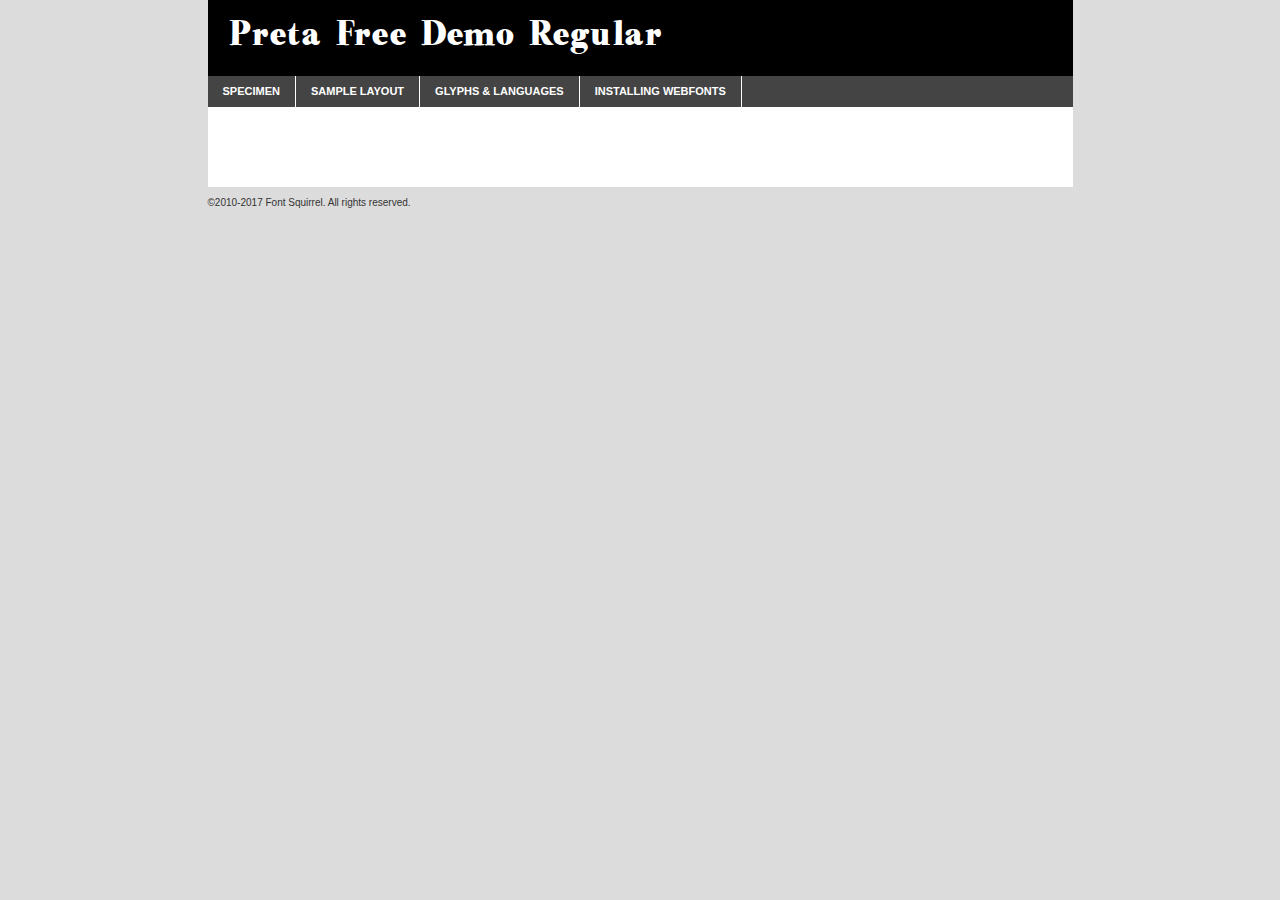
<file: assets/vendors/preta-font/pretafreedemo-pklab-demo.html>
<!DOCTYPE html PUBLIC "-//W3C//DTD XHTML 1.0 Transitional//EN"
        "http://www.w3.org/TR/xhtml1/DTD/xhtml1-transitional.dtd">

<html xmlns="http://www.w3.org/1999/xhtml" xml:lang="en" lang="en">
<head>
    <meta http-equiv="Content-Type" content="text/html; charset=utf-8"/>
    <script src="http://ajax.googleapis.com/ajax/libs/jquery/1.7.2/jquery.min.js" type="text/javascript" charset="utf-8"></script>
    <script type="text/javascript">
		(function($) {
			$.fn.easyTabs = function(option) {
				var param = jQuery.extend({ fadeSpeed: 'fast', defaultContent: 1, activeClass: 'active' }, option);
				$(this).each(function() {
					var thisId = '#' + this.id;
					if ( param.defaultContent == '' )
					{
						param.defaultContent = 1;
					}
					if ( typeof param.defaultContent == 'number' )
					{
						var defaultTab = $(thisId + ' .tabs li:eq(' + (param.defaultContent - 1) + ') a').attr('href').substr(1);
					}
					else
					{
						var defaultTab = param.defaultContent;
					}
					$(thisId + ' .tabs li a').each(function() {
						var tabToHide = $(this).attr('href').substr(1);
						$('#' + tabToHide).addClass('easytabs-tab-content');
					});
					hideAll();
					changeContent(defaultTab);

					function hideAll() {$(thisId + ' .easytabs-tab-content').hide();}

					function changeContent(tabId)
					{
						hideAll();
						$(thisId + ' .tabs li').removeClass(param.activeClass);
						$(thisId + ' .tabs li a[href=#' + tabId + ']').closest('li').addClass(param.activeClass);
						if ( param.fadeSpeed != 'none' )
						{
							$(thisId + ' #' + tabId).fadeIn(param.fadeSpeed);
						}
						else
						{
							$(thisId + ' #' + tabId).show();
						}
					}

					$(thisId + ' .tabs li').click(function() {
						var tabId = $(this).find('a').attr('href').substr(1);
						changeContent(tabId);
						return false;
					});
				});
			}
		})(jQuery);
    </script>
    <link rel="stylesheet" href="specimen_files/specimen_stylesheet.css" type="text/css" charset="utf-8"/>
    <link rel="stylesheet" href="stylesheet.css" type="text/css" charset="utf-8"/>

    <style type="text/css">
        		body {
			font-family: 'pretafree_demo';
        		}

            </style>

    <title>Preta Free Demo Regular Specimen</title>


    <script type="text/javascript" charset="utf-8">
		$(document).ready(function() {
			$('#container').easyTabs({ defaultContent: 1 });
		});
    </script>
</head>

<body>
<div id="container">
    <div id="header">
		Preta Free Demo Regular    </div>
    <ul class="tabs">
        <li><a href="#specimen">Specimen</a></li>
        <li><a href="#layout">Sample Layout</a></li>
		        <li><a href="#glyphs">Glyphs &amp; Languages</a></li>
        <li><a href="#installing">Installing Webfonts</a></li>

    </ul>

    <div id="main_content">


        <div id="specimen">

            <div class="section">
                <div class="grid12 firstcol">
                    <div class="huge">AaBb</div>
                </div>
            </div>

            <div class="section">
                <div class="glyph_range">A&#x200B;B&#x200b;C&#x200b;D&#x200b;E&#x200b;F&#x200b;G&#x200b;H&#x200b;I&#x200b;J&#x200b;K&#x200b;L&#x200b;M&#x200b;N&#x200b;O&#x200b;P&#x200b;Q&#x200b;R&#x200b;S&#x200b;T&#x200b;U&#x200b;V&#x200b;W&#x200b;X&#x200b;Y&#x200b;Z&#x200b;a&#x200b;b&#x200b;c&#x200b;d&#x200b;e&#x200b;f&#x200b;g&#x200b;h&#x200b;i&#x200b;j&#x200b;k&#x200b;l&#x200b;m&#x200b;n&#x200b;o&#x200b;p&#x200b;q&#x200b;r&#x200b;s&#x200b;t&#x200b;u&#x200b;v&#x200b;w&#x200b;x&#x200b;y&#x200b;z&#x200b;1&#x200b;2&#x200b;3&#x200b;4&#x200b;5&#x200b;6&#x200b;7&#x200b;8&#x200b;9&#x200b;0&#x200b;&amp;&#x200b;.&#x200b;,&#x200b;?&#x200b;!&#x200b;&#64;&#x200b;(&#x200b;)&#x200b;#&#x200b;$&#x200b;%&#x200b;*&#x200b;+&#x200b;-&#x200b;=&#x200b;:&#x200b;;</div>
            </div>
            <div class="section">
                <div class="grid12 firstcol">
                    <table class="sample_table">
                        <tr>
                            <td>10</td>
                            <td class="size10">abcdefghijklmnopqrstuvwxyzABCDEFGHIJKLMNOPQRSTUVWXYZ0123456789abcdefghijklmnopqrstuvwxyzABCDEFGHIJKLMNOPQRSTUVWXYZ0123456789abcdefghijklmnopqrstuvwxyzABCDEFGHIJKLMNOPQRSTUVWXYZ</td>
                        </tr>
                        <tr>
                            <td>11</td>
                            <td class="size11">abcdefghijklmnopqrstuvwxyzABCDEFGHIJKLMNOPQRSTUVWXYZ0123456789abcdefghijklmnopqrstuvwxyzABCDEFGHIJKLMNOPQRSTUVWXYZ0123456789abcdefghijklmnopqrstuvwxyzABCDEFGHIJKLMNOPQRSTUVWXYZ</td>
                        </tr>
                        <tr>
                            <td>12</td>
                            <td class="size12">abcdefghijklmnopqrstuvwxyzABCDEFGHIJKLMNOPQRSTUVWXYZ0123456789abcdefghijklmnopqrstuvwxyzABCDEFGHIJKLMNOPQRSTUVWXYZ0123456789abcdefghijklmnopqrstuvwxyzABCDEFGHIJKLMNOPQRSTUVWXYZ</td>
                        </tr>
                        <tr>
                            <td>13</td>
                            <td class="size13">abcdefghijklmnopqrstuvwxyzABCDEFGHIJKLMNOPQRSTUVWXYZ0123456789abcdefghijklmnopqrstuvwxyzABCDEFGHIJKLMNOPQRSTUVWXYZ0123456789abcdefghijklmnopqrstuvwxyzABCDEFGHIJKLMNOPQRSTUVWXYZ</td>
                        </tr>
                        <tr>
                            <td>14</td>
                            <td class="size14">abcdefghijklmnopqrstuvwxyzABCDEFGHIJKLMNOPQRSTUVWXYZ0123456789abcdefghijklmnopqrstuvwxyzABCDEFGHIJKLMNOPQRSTUVWXYZ0123456789abcdefghijklmnopqrstuvwxyzABCDEFGHIJKLMNOPQRSTUVWXYZ</td>
                        </tr>
                        <tr>
                            <td>16</td>
                            <td class="size16">abcdefghijklmnopqrstuvwxyzABCDEFGHIJKLMNOPQRSTUVWXYZ0123456789abcdefghijklmnopqrstuvwxyzABCDEFGHIJKLMNOPQRSTUVWXYZ</td>
                        </tr>
                        <tr>
                            <td>18</td>
                            <td class="size18">abcdefghijklmnopqrstuvwxyzABCDEFGHIJKLMNOPQRSTUVWXYZ0123456789abcdefghijklmnopqrstuvwxyzABCDEFGHIJKLMNOPQRSTUVWXYZ</td>
                        </tr>
                        <tr>
                            <td>20</td>
                            <td class="size20">abcdefghijklmnopqrstuvwxyzABCDEFGHIJKLMNOPQRSTUVWXYZ0123456789abcdefghijklmnopqrstuvwxyzABCDEFGHIJKLMNOPQRSTUVWXYZ</td>
                        </tr>
                        <tr>
                            <td>24</td>
                            <td class="size24">abcdefghijklmnopqrstuvwxyzABCDEFGHIJKLMNOPQRSTUVWXYZ0123456789abcdefghijklmnopqrstuvwxyzABCDEFGHIJKLMNOPQRSTUVWXYZ</td>
                        </tr>
                        <tr>
                            <td>30</td>
                            <td class="size30">abcdefghijklmnopqrstuvwxyzABCDEFGHIJKLMNOPQRSTUVWXYZ0123456789abcdefghijklmnopqrstuvwxyzABCDEFGHIJKLMNOPQRSTUVWXYZ</td>
                        </tr>
                        <tr>
                            <td>36</td>
                            <td class="size36">abcdefghijklmnopqrstuvwxyzABCDEFGHIJKLMNOPQRSTUVWXYZ0123456789abcdefghijklmnopqrstuvwxyzABCDEFGHIJKLMNOPQRSTUVWXYZ</td>
                        </tr>
                        <tr>
                            <td>48</td>
                            <td class="size48">abcdefghijklmnopqrstuvwxyzABCDEFGHIJKLMNOPQRSTUVWXYZ0123456789abcdefghijklmnopqrstuvwxyzABCDEFGHIJKLMNOPQRSTUVWXYZ</td>
                        </tr>
                        <tr>
                            <td>60</td>
                            <td class="size60">abcdefghijklmnopqrstuvwxyzABCDEFGHIJKLMNOPQRSTUVWXYZ0123456789abcdefghijklmnopqrstuvwxyzABCDEFGHIJKLMNOPQRSTUVWXYZ</td>
                        </tr>
                        <tr>
                            <td>72</td>
                            <td class="size72">abcdefghijklmnopqrstuvwxyzABCDEFGHIJKLMNOPQRSTUVWXYZ0123456789abcdefghijklmnopqrstuvwxyzABCDEFGHIJKLMNOPQRSTUVWXYZ</td>
                        </tr>
                        <tr>
                            <td>90</td>
                            <td class="size90">abcdefghijklmnopqrstuvwxyzABCDEFGHIJKLMNOPQRSTUVWXYZ0123456789abcdefghijklmnopqrstuvwxyzABCDEFGHIJKLMNOPQRSTUVWXYZ</td>
                        </tr>
                    </table>

                </div>

            </div>


            <div class="section" id="bodycomparison">


                <div id="xheight">
                    <div class="fontbody">&#x25FC;&#x25FC;&#x25FC;&#x25FC;&#x25FC;&#x25FC;&#x25FC;&#x25FC;&#x25FC;&#x25FC;&#x25FC;&#x25FC;&#x25FC;&#x25FC;&#x25FC;&#x25FC;&#x25FC;&#x25FC;&#x25FC;&#x25FC;&#x25FC;&#x25FC;&#x25FC;&#x25FC;&#x25FC;&#x25FC;&#x25FC;&#x25FC;&#x25FC;&#x25FC;&#x25FC;&#x25FC;&#x25FC;&#x25FC;&#x25FC;&#x25FC;&#x25FC;&#x25FC;&#x25FC;&#x25FC;&#x25FC;&#x25FC;&#x25FC;&#x25FC;&#x25FC;&#x25FC;&#x25FC;&#x25FC;&#x25FC;&#x25FC;&#x25FC;&#x25FC;&#x25FC;&#x25FC;&#x25FC;&#x25FC;&#x25FC;&#x25FC;&#x25FC;&#x25FC;&#x25FC;&#x25FC;&#x25FC;&#x25FC;&#x25FC;&#x25FC;&#x25FC;&#x25FC;&#x25FC;&#x25FC;&#x25FC;&#x25FC;&#x25FC;&#x25FC;&#x25FC;&#x25FC;&#x25FC;&#x25FC;&#x25FC;&#x25FC;&#x25FC;&#x25FC;&#x25FC;&#x25FC;&#x25FC;&#x25FC;&#x25FC;&#x25FC;&#x25FC;&#x25FC;&#x25FC;&#x25FC;&#x25FC;&#x25FC;&#x25FC;&#x25FC;&#x25FC;&#x25FC;&#x25FC;body</div>
                    <div class="arialbody">body</div>
                    <div class="verdanabody">body</div>
                    <div class="georgiabody">body</div>
                </div>
                <div class="fontbody" style="z-index:1">
                    body<span>Preta Free Demo Regular</span>
                </div>
                <div class="arialbody" style="z-index:1">
                    body<span>Arial</span>
                </div>
                <div class="verdanabody" style="z-index:1">
                    body<span>Verdana</span>
                </div>
                <div class="georgiabody" style="z-index:1">
                    body<span>Georgia</span>
                </div>


            </div>


            <div class="section psample psample_row1" id="">

                <div class="grid2 firstcol">
                    <p class="size10"><span>10.</span>Aenean lacinia bibendum nulla sed consectetur. Fusce dapibus, tellus ac cursus commodo, tortor mauris condimentum nibh, ut fermentum massa justo sit amet risus. Nullam id dolor id nibh ultricies vehicula ut id elit. Cum sociis natoque penatibus et magnis dis parturient montes, nascetur ridiculus mus. Nulla vitae elit libero, a pharetra augue.</p>

                </div>
                <div class="grid3">
                    <p class="size11"><span>11.</span>Aenean lacinia bibendum nulla sed consectetur. Fusce dapibus, tellus ac cursus commodo, tortor mauris condimentum nibh, ut fermentum massa justo sit amet risus. Nullam id dolor id nibh ultricies vehicula ut id elit. Cum sociis natoque penatibus et magnis dis parturient montes, nascetur ridiculus mus. Nulla vitae elit libero, a pharetra augue.</p>

                </div>
                <div class="grid3">
                    <p class="size12"><span>12.</span>Aenean lacinia bibendum nulla sed consectetur. Fusce dapibus, tellus ac cursus commodo, tortor mauris condimentum nibh, ut fermentum massa justo sit amet risus. Nullam id dolor id nibh ultricies vehicula ut id elit. Cum sociis natoque penatibus et magnis dis parturient montes, nascetur ridiculus mus. Nulla vitae elit libero, a pharetra augue.</p>

                </div>
                <div class="grid4">
                    <p class="size13"><span>13.</span>Aenean lacinia bibendum nulla sed consectetur. Fusce dapibus, tellus ac cursus commodo, tortor mauris condimentum nibh, ut fermentum massa justo sit amet risus. Nullam id dolor id nibh ultricies vehicula ut id elit. Cum sociis natoque penatibus et magnis dis parturient montes, nascetur ridiculus mus. Nulla vitae elit libero, a pharetra augue.</p>

                </div>
                <div class="white_blend"></div>

            </div>
            <div class="section psample psample_row2" id="">
                <div class="grid3 firstcol">
                    <p class="size14"><span>14.</span>Aenean lacinia bibendum nulla sed consectetur. Fusce dapibus, tellus ac cursus commodo, tortor mauris condimentum nibh, ut fermentum massa justo sit amet risus. Nullam id dolor id nibh ultricies vehicula ut id elit. Cum sociis natoque penatibus et magnis dis parturient montes, nascetur ridiculus mus. Nulla vitae elit libero, a pharetra augue.</p>

                </div>
                <div class="grid4">
                    <p class="size16"><span>16.</span>Aenean lacinia bibendum nulla sed consectetur. Fusce dapibus, tellus ac cursus commodo, tortor mauris condimentum nibh, ut fermentum massa justo sit amet risus. Nullam id dolor id nibh ultricies vehicula ut id elit. Cum sociis natoque penatibus et magnis dis parturient montes, nascetur ridiculus mus. Nulla vitae elit libero, a pharetra augue.</p>

                </div>
                <div class="grid5">
                    <p class="size18"><span>18.</span>Aenean lacinia bibendum nulla sed consectetur. Fusce dapibus, tellus ac cursus commodo, tortor mauris condimentum nibh, ut fermentum massa justo sit amet risus. Nullam id dolor id nibh ultricies vehicula ut id elit. Cum sociis natoque penatibus et magnis dis parturient montes, nascetur ridiculus mus. Nulla vitae elit libero, a pharetra augue.</p>

                </div>

                <div class="white_blend"></div>

            </div>

            <div class="section psample psample_row3" id="">
                <div class="grid5 firstcol">
                    <p class="size20"><span>20.</span>Aenean lacinia bibendum nulla sed consectetur. Fusce dapibus, tellus ac cursus commodo, tortor mauris condimentum nibh, ut fermentum massa justo sit amet risus. Nullam id dolor id nibh ultricies vehicula ut id elit. Cum sociis natoque penatibus et magnis dis parturient montes, nascetur ridiculus mus. Nulla vitae elit libero, a pharetra augue.</p>
                </div>
                <div class="grid7">
                    <p class="size24"><span>24.</span>Aenean lacinia bibendum nulla sed consectetur. Fusce dapibus, tellus ac cursus commodo, tortor mauris condimentum nibh, ut fermentum massa justo sit amet risus. Nullam id dolor id nibh ultricies vehicula ut id elit. Cum sociis natoque penatibus et magnis dis parturient montes, nascetur ridiculus mus. Nulla vitae elit libero, a pharetra augue.</p>
                </div>

                <div class="white_blend"></div>

            </div>

            <div class="section psample psample_row4" id="">
                <div class="grid12 firstcol">
                    <p class="size30"><span>30.</span>Aenean lacinia bibendum nulla sed consectetur. Fusce dapibus, tellus ac cursus commodo, tortor mauris condimentum nibh, ut fermentum massa justo sit amet risus. Nullam id dolor id nibh ultricies vehicula ut id elit. Cum sociis natoque penatibus et magnis dis parturient montes, nascetur ridiculus mus. Nulla vitae elit libero, a pharetra augue.</p>
                </div>
                <div class="white_blend"></div>

            </div>


            <div class="section psample psample_row1 fullreverse">
                <div class="grid2 firstcol">
                    <p class="size10"><span>10.</span>Aenean lacinia bibendum nulla sed consectetur. Fusce dapibus, tellus ac cursus commodo, tortor mauris condimentum nibh, ut fermentum massa justo sit amet risus. Nullam id dolor id nibh ultricies vehicula ut id elit. Cum sociis natoque penatibus et magnis dis parturient montes, nascetur ridiculus mus. Nulla vitae elit libero, a pharetra augue.</p>

                </div>
                <div class="grid3">
                    <p class="size11"><span>11.</span>Aenean lacinia bibendum nulla sed consectetur. Fusce dapibus, tellus ac cursus commodo, tortor mauris condimentum nibh, ut fermentum massa justo sit amet risus. Nullam id dolor id nibh ultricies vehicula ut id elit. Cum sociis natoque penatibus et magnis dis parturient montes, nascetur ridiculus mus. Nulla vitae elit libero, a pharetra augue.</p>

                </div>
                <div class="grid3">
                    <p class="size12"><span>12.</span>Aenean lacinia bibendum nulla sed consectetur. Fusce dapibus, tellus ac cursus commodo, tortor mauris condimentum nibh, ut fermentum massa justo sit amet risus. Nullam id dolor id nibh ultricies vehicula ut id elit. Cum sociis natoque penatibus et magnis dis parturient montes, nascetur ridiculus mus. Nulla vitae elit libero, a pharetra augue.</p>

                </div>
                <div class="grid4">
                    <p class="size13"><span>13.</span>Aenean lacinia bibendum nulla sed consectetur. Fusce dapibus, tellus ac cursus commodo, tortor mauris condimentum nibh, ut fermentum massa justo sit amet risus. Nullam id dolor id nibh ultricies vehicula ut id elit. Cum sociis natoque penatibus et magnis dis parturient montes, nascetur ridiculus mus. Nulla vitae elit libero, a pharetra augue.</p>

                </div>
                <div class="black_blend"></div>

            </div>

            <div class="section psample psample_row2 fullreverse">
                <div class="grid3 firstcol">
                    <p class="size14"><span>14.</span>Aenean lacinia bibendum nulla sed consectetur. Fusce dapibus, tellus ac cursus commodo, tortor mauris condimentum nibh, ut fermentum massa justo sit amet risus. Nullam id dolor id nibh ultricies vehicula ut id elit. Cum sociis natoque penatibus et magnis dis parturient montes, nascetur ridiculus mus. Nulla vitae elit libero, a pharetra augue.</p>

                </div>
                <div class="grid4">
                    <p class="size16"><span>16.</span>Aenean lacinia bibendum nulla sed consectetur. Fusce dapibus, tellus ac cursus commodo, tortor mauris condimentum nibh, ut fermentum massa justo sit amet risus. Nullam id dolor id nibh ultricies vehicula ut id elit. Cum sociis natoque penatibus et magnis dis parturient montes, nascetur ridiculus mus. Nulla vitae elit libero, a pharetra augue.</p>

                </div>
                <div class="grid5">
                    <p class="size18"><span>18.</span>Aenean lacinia bibendum nulla sed consectetur. Fusce dapibus, tellus ac cursus commodo, tortor mauris condimentum nibh, ut fermentum massa justo sit amet risus. Nullam id dolor id nibh ultricies vehicula ut id elit. Cum sociis natoque penatibus et magnis dis parturient montes, nascetur ridiculus mus. Nulla vitae elit libero, a pharetra augue.</p>

                </div>
                <div class="black_blend"></div>

            </div>

            <div class="section psample fullreverse psample_row3" id="">
                <div class="grid5 firstcol">
                    <p class="size20"><span>20.</span>Aenean lacinia bibendum nulla sed consectetur. Fusce dapibus, tellus ac cursus commodo, tortor mauris condimentum nibh, ut fermentum massa justo sit amet risus. Nullam id dolor id nibh ultricies vehicula ut id elit. Cum sociis natoque penatibus et magnis dis parturient montes, nascetur ridiculus mus. Nulla vitae elit libero, a pharetra augue.</p>
                </div>
                <div class="grid7">
                    <p class="size24"><span>24.</span>Aenean lacinia bibendum nulla sed consectetur. Fusce dapibus, tellus ac cursus commodo, tortor mauris condimentum nibh, ut fermentum massa justo sit amet risus. Nullam id dolor id nibh ultricies vehicula ut id elit. Cum sociis natoque penatibus et magnis dis parturient montes, nascetur ridiculus mus. Nulla vitae elit libero, a pharetra augue.</p>
                </div>

                <div class="black_blend"></div>

            </div>

            <div class="section psample fullreverse psample_row4" id="" style="border-bottom: 20px #000 solid;">
                <div class="grid12 firstcol">
                    <p class="size30"><span>30.</span>Aenean lacinia bibendum nulla sed consectetur. Fusce dapibus, tellus ac cursus commodo, tortor mauris condimentum nibh, ut fermentum massa justo sit amet risus. Nullam id dolor id nibh ultricies vehicula ut id elit. Cum sociis natoque penatibus et magnis dis parturient montes, nascetur ridiculus mus. Nulla vitae elit libero, a pharetra augue.</p>
                </div>
                <div class="black_blend"></div>

            </div>


        </div>

        <div id="layout">

            <div class="section">

                <div class="grid12 firstcol">
                    <h1>Lorem Ipsum Dolor</h1>
                    <h2>Etiam porta sem malesuada magna mollis euismod</h2>

                    <p class="byline">By <a href="#link">Aenean Lacinia</a></p>
                </div>
            </div>
            <div class="section">
                <div class="grid8 firstcol">
                    <p class="large">Donec sed odio dui. Morbi leo risus, porta ac consectetur ac, vestibulum at eros. Fusce dapibus, tellus ac cursus commodo, tortor mauris condimentum nibh, ut fermentum massa justo sit amet risus. </p>


                    <h3>Pellentesque ornare sem</h3>

                    <p>Maecenas sed diam eget risus varius blandit sit amet non magna. Maecenas faucibus mollis interdum. Donec ullamcorper nulla non metus auctor fringilla. Nullam id dolor id nibh ultricies vehicula ut id elit. Nullam id dolor id nibh ultricies vehicula ut id elit. </p>

                    <p>Aenean eu leo quam. Pellentesque ornare sem lacinia quam venenatis vestibulum. Lorem ipsum dolor sit amet, consectetur adipiscing elit. Cum sociis natoque penatibus et magnis dis parturient montes, nascetur ridiculus mus. </p>

                    <p>Nulla vitae elit libero, a pharetra augue. Praesent commodo cursus magna, vel scelerisque nisl consectetur et. Aenean lacinia bibendum nulla sed consectetur. </p>

                    <p>Nullam quis risus eget urna mollis ornare vel eu leo. Nullam quis risus eget urna mollis ornare vel eu leo. Maecenas sed diam eget risus varius blandit sit amet non magna. Donec ullamcorper nulla non metus auctor fringilla. </p>

                    <h3>Cras mattis consectetur</h3>

                    <p>Aenean eu leo quam. Pellentesque ornare sem lacinia quam venenatis vestibulum. Aenean lacinia bibendum nulla sed consectetur. Integer posuere erat a ante venenatis dapibus posuere velit aliquet. Cras mattis consectetur purus sit amet fermentum. </p>

                    <p>Nullam id dolor id nibh ultricies vehicula ut id elit. Nullam quis risus eget urna mollis ornare vel eu leo. Cras mattis consectetur purus sit amet fermentum.</p>
                </div>

                <div class="grid4 sidebar">

                    <div class="box reverse">
                        <p class="last">Nullam quis risus eget urna mollis ornare vel eu leo. Donec ullamcorper nulla non metus auctor fringilla. Cras mattis consectetur purus sit amet fermentum. Sed posuere consectetur est at lobortis. Lorem ipsum dolor sit amet, consectetur adipiscing elit. </p>
                    </div>

                    <p class="caption">Maecenas sed diam eget risus varius.</p>

                    <p>Vestibulum id ligula porta felis euismod semper. Integer posuere erat a ante venenatis dapibus posuere velit aliquet. Vestibulum id ligula porta felis euismod semper. Sed posuere consectetur est at lobortis. Maecenas sed diam eget risus varius blandit sit amet non magna. Fusce dapibus, tellus ac cursus commodo, tortor mauris condimentum nibh, ut fermentum massa justo sit amet risus. </p>


                    <p>Duis mollis, est non commodo luctus, nisi erat porttitor ligula, eget lacinia odio sem nec elit. Aenean lacinia bibendum nulla sed consectetur. Vivamus sagittis lacus vel augue laoreet rutrum faucibus dolor auctor. Aenean lacinia bibendum nulla sed consectetur. Nullam quis risus eget urna mollis ornare vel eu leo. </p>

                    <p>Praesent commodo cursus magna, vel scelerisque nisl consectetur et. Donec ullamcorper nulla non metus auctor fringilla. Maecenas faucibus mollis interdum. Fusce dapibus, tellus ac cursus commodo, tortor mauris condimentum nibh, ut fermentum massa justo sit amet risus. </p>

                </div>
            </div>

        </div>


		

        <div id="glyphs">
            <div class="section">
                <div class="grid12 firstcol">

                    <h1>Language Support</h1>
                    <p>The subset of Preta Free Demo Regular in this kit supports the following languages:<br/>

						English, Arrernte, Bislama, Cebuano, Fijian, Gilbertese, Hmong, Ibanag, Iloko_ilokano, Interglossa_glosa, Interlingua, Lojban, Norfolk_pitcairnese, Oromo, Rotokas, Seychelles_creole, Shona, Somali, Southern_ndebele, Swahili, Swati_swazi, Tok_pisin, Warlpiri, Xhosa, Zulu, Latinbasic, Demo                    </p>
                    <h1>Glyph Chart</h1>
                    <p>The subset of Preta Free Demo Regular in this kit includes all the glyphs listed below. Unicode entities are included above each glyph to help you insert individual characters into your layout.</p>
                    <div id="glyph_chart">

																																	                                <div><p>&amp;#10;</p>&#10;</div>
																				                                <div><p>&amp;#13;</p>&#13;</div>
																				                                <div><p>&amp;#32;</p>&#32;</div>
																				                                <div><p>&amp;#48;</p>&#48;</div>
																				                                <div><p>&amp;#49;</p>&#49;</div>
																				                                <div><p>&amp;#50;</p>&#50;</div>
																				                                <div><p>&amp;#51;</p>&#51;</div>
																				                                <div><p>&amp;#52;</p>&#52;</div>
																				                                <div><p>&amp;#53;</p>&#53;</div>
																				                                <div><p>&amp;#65;</p>&#65;</div>
																				                                <div><p>&amp;#66;</p>&#66;</div>
																				                                <div><p>&amp;#67;</p>&#67;</div>
																				                                <div><p>&amp;#68;</p>&#68;</div>
																				                                <div><p>&amp;#69;</p>&#69;</div>
																				                                <div><p>&amp;#70;</p>&#70;</div>
																				                                <div><p>&amp;#71;</p>&#71;</div>
																				                                <div><p>&amp;#72;</p>&#72;</div>
																				                                <div><p>&amp;#73;</p>&#73;</div>
																				                                <div><p>&amp;#74;</p>&#74;</div>
																				                                <div><p>&amp;#75;</p>&#75;</div>
																				                                <div><p>&amp;#76;</p>&#76;</div>
																				                                <div><p>&amp;#77;</p>&#77;</div>
																				                                <div><p>&amp;#78;</p>&#78;</div>
																				                                <div><p>&amp;#79;</p>&#79;</div>
																				                                <div><p>&amp;#80;</p>&#80;</div>
																				                                <div><p>&amp;#81;</p>&#81;</div>
																				                                <div><p>&amp;#82;</p>&#82;</div>
																				                                <div><p>&amp;#83;</p>&#83;</div>
																				                                <div><p>&amp;#84;</p>&#84;</div>
																				                                <div><p>&amp;#85;</p>&#85;</div>
																				                                <div><p>&amp;#86;</p>&#86;</div>
																				                                <div><p>&amp;#87;</p>&#87;</div>
																				                                <div><p>&amp;#88;</p>&#88;</div>
																				                                <div><p>&amp;#89;</p>&#89;</div>
																				                                <div><p>&amp;#90;</p>&#90;</div>
																				                                <div><p>&amp;#97;</p>&#97;</div>
																				                                <div><p>&amp;#98;</p>&#98;</div>
																				                                <div><p>&amp;#99;</p>&#99;</div>
																				                                <div><p>&amp;#100;</p>&#100;</div>
																				                                <div><p>&amp;#101;</p>&#101;</div>
																				                                <div><p>&amp;#102;</p>&#102;</div>
																				                                <div><p>&amp;#103;</p>&#103;</div>
																				                                <div><p>&amp;#104;</p>&#104;</div>
																				                                <div><p>&amp;#105;</p>&#105;</div>
																				                                <div><p>&amp;#106;</p>&#106;</div>
																				                                <div><p>&amp;#107;</p>&#107;</div>
																				                                <div><p>&amp;#108;</p>&#108;</div>
																				                                <div><p>&amp;#109;</p>&#109;</div>
																				                                <div><p>&amp;#110;</p>&#110;</div>
																				                                <div><p>&amp;#111;</p>&#111;</div>
																				                                <div><p>&amp;#112;</p>&#112;</div>
																				                                <div><p>&amp;#113;</p>&#113;</div>
																				                                <div><p>&amp;#114;</p>&#114;</div>
																				                                <div><p>&amp;#115;</p>&#115;</div>
																				                                <div><p>&amp;#116;</p>&#116;</div>
																				                                <div><p>&amp;#117;</p>&#117;</div>
																				                                <div><p>&amp;#118;</p>&#118;</div>
																				                                <div><p>&amp;#119;</p>&#119;</div>
																				                                <div><p>&amp;#120;</p>&#120;</div>
																				                                <div><p>&amp;#121;</p>&#121;</div>
																				                                <div><p>&amp;#122;</p>&#122;</div>
																				                                <div><p>&amp;#160;</p>&#160;</div>
																				                                <div><p>&amp;#173;</p>&#173;</div>
																				                                <div><p>&amp;#65;</p>&#65;</div>
																				                                <div><p>&amp;#65;</p>&#65;</div>
																				                                <div><p>&amp;#65;</p>&#65;</div>
																				                                <div><p>&amp;#65;</p>&#65;</div>
																				                                <div><p>&amp;#65;</p>&#65;</div>
																				                                <div><p>&amp;#69;</p>&#69;</div>
																				                                <div><p>&amp;#69;</p>&#69;</div>
																				                                <div><p>&amp;#69;</p>&#69;</div>
																				                                <div><p>&amp;#73;</p>&#73;</div>
																				                                <div><p>&amp;#73;</p>&#73;</div>
																				                                <div><p>&amp;#73;</p>&#73;</div>
																				                                <div><p>&amp;#79;</p>&#79;</div>
																				                                <div><p>&amp;#79;</p>&#79;</div>
																				                                <div><p>&amp;#79;</p>&#79;</div>
																				                                <div><p>&amp;#79;</p>&#79;</div>
																				                                <div><p>&amp;#79;</p>&#79;</div>
																				                                <div><p>&amp;#85;</p>&#85;</div>
																				                                <div><p>&amp;#85;</p>&#85;</div>
																				                                <div><p>&amp;#85;</p>&#85;</div>
																				                                <div><p>&amp;#89;</p>&#89;</div>
																				                                <div><p>&amp;#97;</p>&#97;</div>
																				                                <div><p>&amp;#97;</p>&#97;</div>
																				                                <div><p>&amp;#97;</p>&#97;</div>
																				                                <div><p>&amp;#97;</p>&#97;</div>
																				                                <div><p>&amp;#97;</p>&#97;</div>
																				                                <div><p>&amp;#101;</p>&#101;</div>
																				                                <div><p>&amp;#101;</p>&#101;</div>
																				                                <div><p>&amp;#101;</p>&#101;</div>
																				                                <div><p>&amp;#105;</p>&#105;</div>
																				                                <div><p>&amp;#105;</p>&#105;</div>
																				                                <div><p>&amp;#105;</p>&#105;</div>
																				                                <div><p>&amp;#111;</p>&#111;</div>
																				                                <div><p>&amp;#111;</p>&#111;</div>
																				                                <div><p>&amp;#111;</p>&#111;</div>
																				                                <div><p>&amp;#111;</p>&#111;</div>
																				                                <div><p>&amp;#111;</p>&#111;</div>
																				                                <div><p>&amp;#117;</p>&#117;</div>
																				                                <div><p>&amp;#117;</p>&#117;</div>
																				                                <div><p>&amp;#117;</p>&#117;</div>
																				                                <div><p>&amp;#121;</p>&#121;</div>
																				                                <div><p>&amp;#8192;</p>&#8192;</div>
																				                                <div><p>&amp;#8193;</p>&#8193;</div>
																				                                <div><p>&amp;#8194;</p>&#8194;</div>
																				                                <div><p>&amp;#8195;</p>&#8195;</div>
																				                                <div><p>&amp;#8196;</p>&#8196;</div>
																				                                <div><p>&amp;#8197;</p>&#8197;</div>
																				                                <div><p>&amp;#8198;</p>&#8198;</div>
																				                                <div><p>&amp;#8199;</p>&#8199;</div>
																				                                <div><p>&amp;#8200;</p>&#8200;</div>
																				                                <div><p>&amp;#8201;</p>&#8201;</div>
																				                                <div><p>&amp;#8202;</p>&#8202;</div>
																				                                <div><p>&amp;#8239;</p>&#8239;</div>
																				                                <div><p>&amp;#8287;</p>&#8287;</div>
																				                                <div><p>&amp;#9724;</p>&#9724;</div>
																																													                    </div>
                </div>


            </div>
        </div>


        <div id="specs">

        </div>

        <div id="installing">
            <div class="section">
                <div class="grid7 firstcol">
                    <h1>Installing Webfonts</h1>

                    <p>Webfonts are supported by all major browser platforms but not all in the same way. There are currently four different font formats that must be included in order to target all browsers. This includes TTF, WOFF, EOT and SVG.</p>

                    <h2>1. Upload your webfonts</h2>
                    <p>You must upload your webfont kit to your website. They should be in or near the same directory as your CSS files.</p>

                    <h2>2. Include the webfont stylesheet</h2>
                    <p>A special CSS @font-face declaration helps the various browsers select the appropriate font it needs without causing you a bunch of headaches. Learn more about this syntax by reading the <a href="https://www.fontspring.com/blog/further-hardening-of-the-bulletproof-syntax">Fontspring blog post</a> about it. The code for it is as follows:</p>


                    <code>
                        @font-face{
                        font-family: 'MyWebFont';
                        src: url('WebFont.eot');
                        src: url('WebFont.eot?#iefix') format('embedded-opentype'),
                        url('WebFont.woff') format('woff'),
                        url('WebFont.ttf') format('truetype'),
                        url('WebFont.svg#webfont') format('svg');
                        }
                    </code>

                    <p>We've already gone ahead and generated the code for you. All you have to do is link to the stylesheet in your HTML, like this:</p>
                    <code>&lt;link rel=&quot;stylesheet&quot; href=&quot;stylesheet.css&quot; type=&quot;text/css&quot; charset=&quot;utf-8&quot; /&gt;</code>

                    <h2>3. Modify your own stylesheet</h2>
                    <p>To take advantage of your new fonts, you must tell your stylesheet to use them. Look at the original @font-face declaration above and find the property called "font-family." The name linked there will be what you use to reference the font. Prepend that webfont name to the font stack in the "font-family" property, inside the selector you want to change. For example:</p>
                    <code>p { font-family: 'WebFont', Arial, sans-serif; }</code>

                    <h2>4. Test</h2>
                    <p>Getting webfonts to work cross-browser <em>can</em> be tricky. Use the information in the sidebar to help you if you find that fonts aren't loading in a particular browser.</p>
                </div>

                <div class="grid5 sidebar">
                    <div class="box">
                        <h2>Troubleshooting<br/>Font-Face Problems</h2>
                        <p>Having trouble getting your webfonts to load in your new website? Here are some tips to sort out what might be the problem.</p>

                        <h3>Fonts not showing in any browser</h3>

                        <p>This sounds like you need to work on the plumbing. You either did not upload the fonts to the correct directory, or you did not link the fonts properly in the CSS. If you've confirmed that all this is correct and you still have a problem, take a look at your .htaccess file and see if requests are getting intercepted.</p>

                        <h3>Fonts not loading in iPhone or iPad</h3>

                        <p>The most common problem here is that you are serving the fonts from an IIS server. IIS refuses to serve files that have unknown MIME types. If that is the case, you must set the MIME type for SVG to "image/svg+xml" in the server settings. Follow these instructions from Microsoft if you need help.</p>

                        <h3>Fonts not loading in Firefox</h3>

                        <p>The primary reason for this failure? You are still using a version Firefox older than 3.5. So upgrade already! If that isn't it, then you are very likely serving fonts from a different domain. Firefox requires that all font assets be served from the same domain. Lastly it is possible that you need to add WOFF to your list of MIME types (if you are serving via IIS.)</p>

                        <h3>Fonts not loading in IE</h3>

                        <p>Are you looking at Internet Explorer on an actual Windows machine or are you cheating by using a service like Adobe BrowserLab? Many of these screenshot services do not render @font-face for IE. Best to test it on a real machine.</p>

                        <h3>Fonts not loading in IE9</h3>

                        <p>IE9, like Firefox, requires that fonts be served from the same domain as the website. Make sure that is the case.</p>
                    </div>
                </div>
            </div>

        </div>

    </div>
    <div id="footer">
        <p>&copy;2010-2017 Font Squirrel. All rights reserved.</p>
    </div>
</div>
</body>
</html>
</file>
<file: assets/vendors/monument-extended-font/stylesheet.css>
/*! Generated by Font Squirrel (https://www.fontsquirrel.com) on June 4, 2023 */



@font-face {
    font-family: 'monument_extendedregular';
    src: url('monumentextended-regular-webfont.woff2') format('woff2'),
         url('monumentextended-regular-webfont.woff') format('woff');
    font-weight: normal;
    font-style: normal;

}




@font-face {
    font-family: 'monument_extendedultrabold';
    src: url('monumentextended-ultrabold-webfont.woff2') format('woff2'),
         url('monumentextended-ultrabold-webfont.woff') format('woff');
    font-weight: normal;
    font-style: normal;

}
</file>
<file: assets/vendors/preta-font/stylesheet.css>
/*! Generated by Font Squirrel (https://www.fontsquirrel.com) on June 7, 2023 */



@font-face {
    font-family: 'pretafree_demo';
    src: url('pretafreedemo-pklab-webfont.woff2') format('woff2'),
         url('pretafreedemo-pklab-webfont.woff') format('woff');
    font-weight: normal;
    font-style: normal;

}
</file>
<file: assets/vendors/monument-extended-font/specimen_files/specimen_stylesheet.css>
@import url('grid_12-825-55-15.css');

/*  
	CSS Reset by Eric Meyer - Released under Public Domain
    http://meyerweb.com/eric/tools/css/reset/
*/
html, body, div, span, applet, object, iframe,
h1, h2, h3, h4, h5, h6, p, blockquote, pre,
a, abbr, acronym, address, big, cite, code,
del, dfn, em, font, img, ins, kbd, q, s, samp,
small, strike, strong, sub, sup, tt, var,
b, u, i, center, dl, dt, dd, ol, ul, li,
fieldset, form, label, legend, table,
caption, tbody, tfoot, thead, tr, th, td {
	margin:         0;
	padding:        0;
	border:         0;
	outline:        0;
	font-size:      100%;
	vertical-align: baseline;
	background:     transparent;
}

body {
	line-height: 1;
}

ol, ul {
	list-style: none;
}

blockquote, q {
	quotes: none;
}

blockquote:before, blockquote:after,
q:before, q:after {
	content: '';
	content: none;
}

:focus {
	outline: 0;
}

ins {
	text-decoration: none;
}

del {
	text-decoration: line-through;
}

table {
	border-collapse: collapse;
	border-spacing:  0;
}


body {
	color:            #000;
	background-color: #dcdcdc;
}

a {
	text-decoration: none;
	color:           #1883ba;
}

h1 {
	font-size:     32px;
	font-weight:   normal;
	font-style:    normal;
	margin-bottom: 18px;
}

h2 {
	font-size: 18px;
}

#container {
	width:  865px;
	margin: 0px auto;
}


#header {
	padding:          20px;
	font-size:        36px;
	background-color: #000;
	color:            #fff;
}

#header span {
	color: #666;
}

#main_content {
	background-color: #fff;
	padding:          60px 20px 20px;
}


#footer p {
	margin:         0;
	padding-top:    10px;
	padding-bottom: 50px;
	color:          #333;
	font:           10px Arial, sans-serif;
}

.tabs {
	width:            100%;
	height:           31px;
	background-color: #444;
}

.tabs li {
	float:            left;
	margin:           0;
	overflow:         hidden;
	background-color: #444;
}

.tabs li a {
	display:         block;
	color:           #fff;
	text-decoration: none;
	font:            bold 11px/11px 'Arial';
	text-transform:  uppercase;
	padding:         10px 15px;
	border-right:    1px solid #fff;
}

.tabs li a:hover {
	background-color: #00b3ff;

}

.tabs li.active a {
	color:            #000;
	background-color: #fff;
}


div.huge {

	font-size:      300px;
	line-height:    1em;
	padding:        0;
	letter-spacing: -.02em;
	overflow:       hidden;
}

div.glyph_range {
	font-size:   72px;
	line-height: 1.1em;
}

.size10 {
	font-size: 10px;
}

.size11 {
	font-size: 11px;
}

.size12 {
	font-size: 12px;
}

.size13 {
	font-size: 13px;
}

.size14 {
	font-size: 14px;
}

.size16 {
	font-size: 16px;
}

.size18 {
	font-size: 18px;
}

.size20 {
	font-size: 20px;
}

.size24 {
	font-size: 24px;
}

.size30 {
	font-size: 30px;
}

.size36 {
	font-size: 36px;
}

.size48 {
	font-size: 48px;
}

.size60 {
	font-size: 60px;
}

.size72 {
	font-size: 72px;
}

.size90 {
	font-size: 90px;
}


.psample_row1 {
	height: 120px;
}

.psample_row1 {
	height: 120px;
}

.psample_row2 {
	height: 160px;
}

.psample_row3 {
	height: 160px;
}

.psample_row4 {
	height: 160px;
}

.psample {
	overflow: hidden;
	position: relative;
}

.psample p {
	line-height: 1.3em;
	display:     block;
	overflow:    hidden;
	margin:      0;
}

.psample span {
	margin-right: .5em;
}

.white_blend {
	width:            100%;
	height:           61px;
	background-image: url([data-uri]);
	position:         absolute;
	bottom:           0;
}

.black_blend {
	width:            100%;
	height:           61px;
	background-image: url([data-uri]);
	position:         absolute;
	bottom:           0;
}

.fullreverse {
	background:    #000 !important;
	color:         #fff !important;
	margin-left:   -20px;
	padding-left:  20px;
	margin-right:  -20px;
	padding-right: 20px;
	padding:       20px;
	margin-bottom: 0;
}


.sample_table td {
	padding-top:    3px;
	padding-bottom: 5px;
	padding-left:   5px;
	vertical-align: middle;
	line-height:    1.2em;
}

.sample_table td:first-child {
	background-color: #eee;
	text-align:       right;
	padding-right:    5px;
	padding-left:     0;
	padding:          5px;
	font:             11px/12px 'Courier New', Courier, mono;
}

code {
	white-space:      pre;
	background-color: #eee;
	display:          block;
	padding:          10px;
	margin-bottom:    18px;
	overflow:         auto;
}


.bottom, .last {
	margin-bottom:  0 !important;
	padding-bottom: 0 !important;
}

.box {
	padding:       18px;
	margin-bottom: 18px;
	background:    #eee;
}

.reverse, .reversed {
	background: #000 !important;
	color:      #fff !important;
	border:     none !important;
}

#bodycomparison {
	position:    relative;
	overflow:    hidden;
	font-size:   72px;
	height:      90px;
	white-space: nowrap;
}

#bodycomparison div {
	font-size:   72px;
	line-height: 90px;
	display:     inline;
	margin:      0 15px 0 0;
	padding:     0;
}

#bodycomparison div span {
	font:     10px Arial;
	position: absolute;
	left:     0;
}

#xheight {
	float:       none;
	position:    absolute;
	color:       #d9f3ff;
	font-size:   72px;
	line-height: 90px;
}

.fontbody {
	position: relative;
}

.arialbody {
	font-family: Arial;
	position:    relative;
}

.verdanabody {
	font-family: Verdana;
	position:    relative;
}

.georgiabody {
	font-family: Georgia;
	position:    relative;
}

/* @group Layout page
 */

#layout h1 {
	font-size:   36px;
	line-height: 42px;
	font-weight: normal;
	font-style:  normal;
}

#layout h2 {
	font-size:   24px;
	line-height: 23px;
	font-weight: normal;
	font-style:  normal;
}

#layout h3 {
	font-size:   22px;
	line-height: 1.4em;
	margin-top:  1em;
	font-weight: normal;
	font-style:  normal;
}


#layout p.byline {
	font-size:     12px;
	margin-top:    18px;
	line-height:   12px;
	margin-bottom: 0;
}

#layout p {
	font-size:     14px;
	line-height:   21px;
	margin-bottom: .5em;
}

#layout p.large {
	font-size:   18px;
	line-height: 26px;
}

#layout .sidebar p {
	font-size:   12px;
	line-height: 1.4em;
}

#layout p.caption {
	font-size:     10px;
	margin-top:    -16px;
	margin-bottom: 18px;
}

/* @end */

/* @group Glyphs */

#glyph_chart div {
	background-color: #d9f3ff;
	color:            black;
	float:            left;
	font-size:        36px;
	height:           1.2em;
	line-height:      1.2em;
	margin-bottom:    1px;
	margin-right:     1px;
	text-align:       center;
	width:            1.2em;
	position:         relative;
	padding:          .6em .2em .2em;
}

#glyph_chart div p {
	position:         absolute;
	left:             0;
	top:              0;
	display:          block;
	text-align:       center;
	font:             bold 9px Arial, sans-serif;
	background-color: #3a768f;
	width:            100%;
	color:            #fff;
	padding:          2px 0;
}


#glyphs h1 {
	font-family: Arial, sans-serif;
}

/* @end */

/* @group Installing */

#installing {
	font: 13px Arial, sans-serif;
}

#installing p,
#glyphs p {
	line-height:   1.2em;
	margin-bottom: 18px;
	font:          13px Arial, sans-serif;
}


#installing h3 {
	font-size:  15px;
	margin-top: 18px;
}

/* @end */

#rendering h1 {
	font-family: Arial, sans-serif;
}

.render_table td {
	font:           11px 'Courier New', Courier, mono;
	vertical-align: middle;
}
</file>
<file: assets/vendors/preta-font/specimen_files/specimen_stylesheet.css>
@import url('grid_12-825-55-15.css');

/*  
	CSS Reset by Eric Meyer - Released under Public Domain
    http://meyerweb.com/eric/tools/css/reset/
*/
html, body, div, span, applet, object, iframe,
h1, h2, h3, h4, h5, h6, p, blockquote, pre,
a, abbr, acronym, address, big, cite, code,
del, dfn, em, font, img, ins, kbd, q, s, samp,
small, strike, strong, sub, sup, tt, var,
b, u, i, center, dl, dt, dd, ol, ul, li,
fieldset, form, label, legend, table,
caption, tbody, tfoot, thead, tr, th, td {
	margin:         0;
	padding:        0;
	border:         0;
	outline:        0;
	font-size:      100%;
	vertical-align: baseline;
	background:     transparent;
}

body {
	line-height: 1;
}

ol, ul {
	list-style: none;
}

blockquote, q {
	quotes: none;
}

blockquote:before, blockquote:after,
q:before, q:after {
	content: '';
	content: none;
}

:focus {
	outline: 0;
}

ins {
	text-decoration: none;
}

del {
	text-decoration: line-through;
}

table {
	border-collapse: collapse;
	border-spacing:  0;
}


body {
	color:            #000;
	background-color: #dcdcdc;
}

a {
	text-decoration: none;
	color:           #1883ba;
}

h1 {
	font-size:     32px;
	font-weight:   normal;
	font-style:    normal;
	margin-bottom: 18px;
}

h2 {
	font-size: 18px;
}

#container {
	width:  865px;
	margin: 0px auto;
}


#header {
	padding:          20px;
	font-size:        36px;
	background-color: #000;
	color:            #fff;
}

#header span {
	color: #666;
}

#main_content {
	background-color: #fff;
	padding:          60px 20px 20px;
}


#footer p {
	margin:         0;
	padding-top:    10px;
	padding-bottom: 50px;
	color:          #333;
	font:           10px Arial, sans-serif;
}

.tabs {
	width:            100%;
	height:           31px;
	background-color: #444;
}

.tabs li {
	float:            left;
	margin:           0;
	overflow:         hidden;
	background-color: #444;
}

.tabs li a {
	display:         block;
	color:           #fff;
	text-decoration: none;
	font:            bold 11px/11px 'Arial';
	text-transform:  uppercase;
	padding:         10px 15px;
	border-right:    1px solid #fff;
}

.tabs li a:hover {
	background-color: #00b3ff;

}

.tabs li.active a {
	color:            #000;
	background-color: #fff;
}


div.huge {

	font-size:      300px;
	line-height:    1em;
	padding:        0;
	letter-spacing: -.02em;
	overflow:       hidden;
}

div.glyph_range {
	font-size:   72px;
	line-height: 1.1em;
}

.size10 {
	font-size: 10px;
}

.size11 {
	font-size: 11px;
}

.size12 {
	font-size: 12px;
}

.size13 {
	font-size: 13px;
}

.size14 {
	font-size: 14px;
}

.size16 {
	font-size: 16px;
}

.size18 {
	font-size: 18px;
}

.size20 {
	font-size: 20px;
}

.size24 {
	font-size: 24px;
}

.size30 {
	font-size: 30px;
}

.size36 {
	font-size: 36px;
}

.size48 {
	font-size: 48px;
}

.size60 {
	font-size: 60px;
}

.size72 {
	font-size: 72px;
}

.size90 {
	font-size: 90px;
}


.psample_row1 {
	height: 120px;
}

.psample_row1 {
	height: 120px;
}

.psample_row2 {
	height: 160px;
}

.psample_row3 {
	height: 160px;
}

.psample_row4 {
	height: 160px;
}

.psample {
	overflow: hidden;
	position: relative;
}

.psample p {
	line-height: 1.3em;
	display:     block;
	overflow:    hidden;
	margin:      0;
}

.psample span {
	margin-right: .5em;
}

.white_blend {
	width:            100%;
	height:           61px;
	background-image: url([data-uri]);
	position:         absolute;
	bottom:           0;
}

.black_blend {
	width:            100%;
	height:           61px;
	background-image: url([data-uri]);
	position:         absolute;
	bottom:           0;
}

.fullreverse {
	background:    #000 !important;
	color:         #fff !important;
	margin-left:   -20px;
	padding-left:  20px;
	margin-right:  -20px;
	padding-right: 20px;
	padding:       20px;
	margin-bottom: 0;
}


.sample_table td {
	padding-top:    3px;
	padding-bottom: 5px;
	padding-left:   5px;
	vertical-align: middle;
	line-height:    1.2em;
}

.sample_table td:first-child {
	background-color: #eee;
	text-align:       right;
	padding-right:    5px;
	padding-left:     0;
	padding:          5px;
	font:             11px/12px 'Courier New', Courier, mono;
}

code {
	white-space:      pre;
	background-color: #eee;
	display:          block;
	padding:          10px;
	margin-bottom:    18px;
	overflow:         auto;
}


.bottom, .last {
	margin-bottom:  0 !important;
	padding-bottom: 0 !important;
}

.box {
	padding:       18px;
	margin-bottom: 18px;
	background:    #eee;
}

.reverse, .reversed {
	background: #000 !important;
	color:      #fff !important;
	border:     none !important;
}

#bodycomparison {
	position:    relative;
	overflow:    hidden;
	font-size:   72px;
	height:      90px;
	white-space: nowrap;
}

#bodycomparison div {
	font-size:   72px;
	line-height: 90px;
	display:     inline;
	margin:      0 15px 0 0;
	padding:     0;
}

#bodycomparison div span {
	font:     10px Arial;
	position: absolute;
	left:     0;
}

#xheight {
	float:       none;
	position:    absolute;
	color:       #d9f3ff;
	font-size:   72px;
	line-height: 90px;
}

.fontbody {
	position: relative;
}

.arialbody {
	font-family: Arial;
	position:    relative;
}

.verdanabody {
	font-family: Verdana;
	position:    relative;
}

.georgiabody {
	font-family: Georgia;
	position:    relative;
}

/* @group Layout page
 */

#layout h1 {
	font-size:   36px;
	line-height: 42px;
	font-weight: normal;
	font-style:  normal;
}

#layout h2 {
	font-size:   24px;
	line-height: 23px;
	font-weight: normal;
	font-style:  normal;
}

#layout h3 {
	font-size:   22px;
	line-height: 1.4em;
	margin-top:  1em;
	font-weight: normal;
	font-style:  normal;
}


#layout p.byline {
	font-size:     12px;
	margin-top:    18px;
	line-height:   12px;
	margin-bottom: 0;
}

#layout p {
	font-size:     14px;
	line-height:   21px;
	margin-bottom: .5em;
}

#layout p.large {
	font-size:   18px;
	line-height: 26px;
}

#layout .sidebar p {
	font-size:   12px;
	line-height: 1.4em;
}

#layout p.caption {
	font-size:     10px;
	margin-top:    -16px;
	margin-bottom: 18px;
}

/* @end */

/* @group Glyphs */

#glyph_chart div {
	background-color: #d9f3ff;
	color:            black;
	float:            left;
	font-size:        36px;
	height:           1.2em;
	line-height:      1.2em;
	margin-bottom:    1px;
	margin-right:     1px;
	text-align:       center;
	width:            1.2em;
	position:         relative;
	padding:          .6em .2em .2em;
}

#glyph_chart div p {
	position:         absolute;
	left:             0;
	top:              0;
	display:          block;
	text-align:       center;
	font:             bold 9px Arial, sans-serif;
	background-color: #3a768f;
	width:            100%;
	color:            #fff;
	padding:          2px 0;
}


#glyphs h1 {
	font-family: Arial, sans-serif;
}

/* @end */

/* @group Installing */

#installing {
	font: 13px Arial, sans-serif;
}

#installing p,
#glyphs p {
	line-height:   1.2em;
	margin-bottom: 18px;
	font:          13px Arial, sans-serif;
}


#installing h3 {
	font-size:  15px;
	margin-top: 18px;
}

/* @end */

#rendering h1 {
	font-family: Arial, sans-serif;
}

.render_table td {
	font:           11px 'Courier New', Courier, mono;
	vertical-align: middle;
}
</file>
